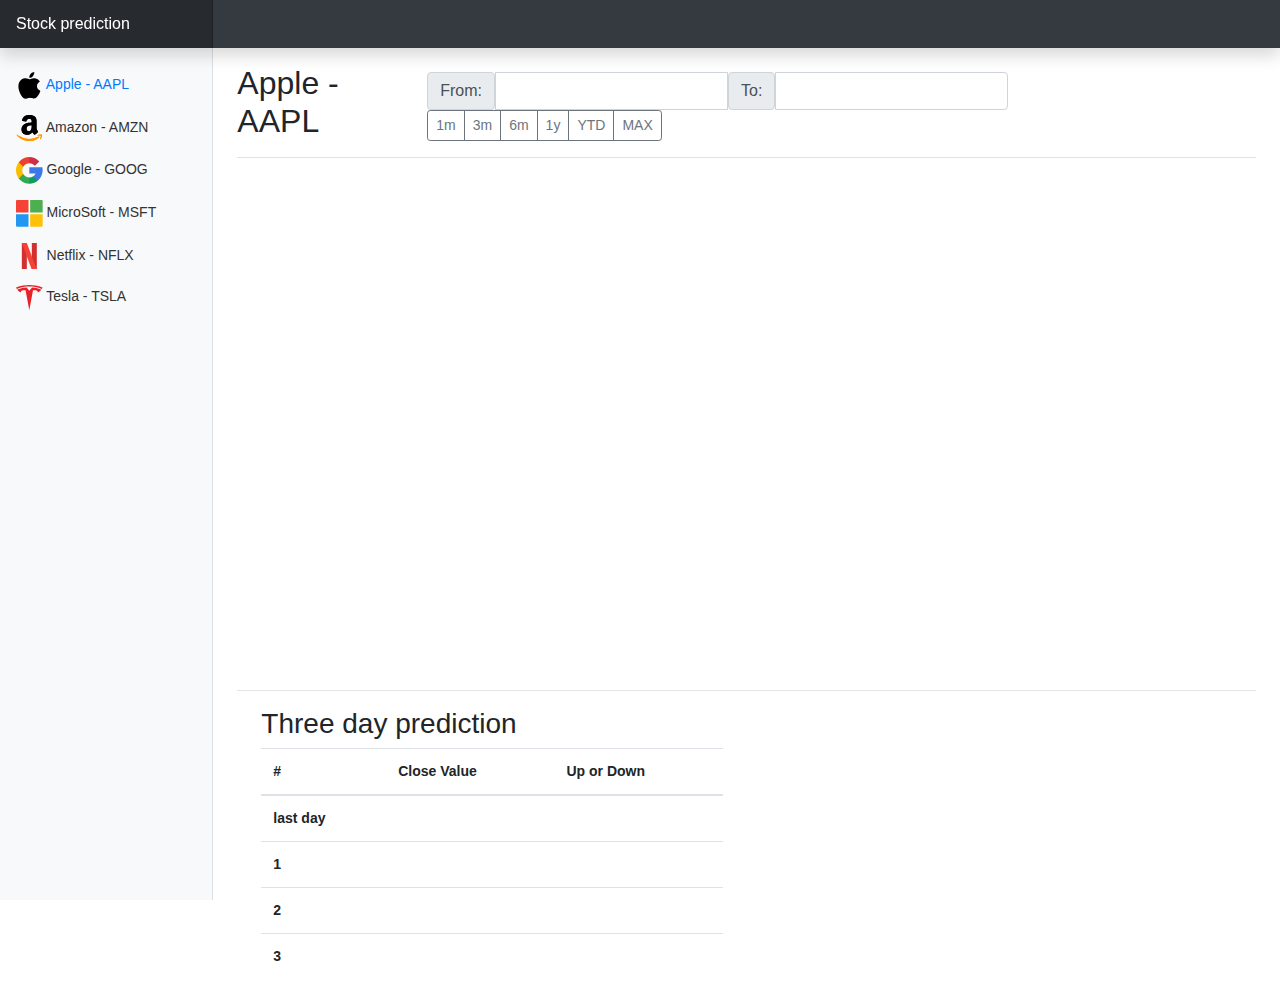
<file: group8/src/pred_app/templates/pred_app/new_aapl.html>
<!doctype html>
<html lang="en">
  <head>
    <meta charset="utf-8">
    <meta name="viewport" content="width=device-width, initial-scale=1, shrink-to-fit=no">
    <meta name="description" content="">
    <meta name="author" content="Mark Otto, Jacob Thornton, and Bootstrap contributors">
    <meta name="generator" content="Jekyll v4.1.1">
    <title>Stock prediction</title>

    <link rel="canonical" href="https://getbootstrap.com/docs/4.5/examples/dashboard/">

    <!-- Bootstrap core CSS -->
<link href="../../static/558/css/bootstrap.min.css" rel="stylesheet">

    <style>
      .bd-placeholder-img {
        font-size: 1.125rem;
        text-anchor: middle;
        -webkit-user-select: none;
        -moz-user-select: none;
        -ms-user-select: none;
        user-select: none;
      }

      @media (min-width: 768px) {
        .bd-placeholder-img-lg {
          font-size: 3.5rem;
        }
      }

    #chartdiv {
        width: 100%;
        height: 500px;
        max-width: 100%;
        }
    </style>
    <!-- Custom styles for this template -->
    <link href="../../static/558/css/dashboard.css" rel="stylesheet">

    <script src="https://www.amcharts.com/lib/4/core.js"></script>
    <script src="https://www.amcharts.com/lib/4/charts.js"></script>
    <!-- <script src="https://www.amcharts.com/lib/4/themes/material.js"></script> -->
    <!-- <script src="https://www.amcharts.com/lib/4/themes/animated.js"></script> -->
    <!-- <script src="https://www.amcharts.com/lib/4/themes/dark.js"></script> -->

  </head>
  <body>
    <nav class="navbar navbar-dark sticky-top bg-dark flex-md-nowrap p-0 shadow">
  <a class="navbar-brand col-md-3 col-lg-2 mr-0 px-3" href="#">Stock prediction</a>
  <!-- <button class="navbar-toggler position-absolute d-md-none collapsed" type="button" data-toggle="collapse" data-target="#sidebarMenu" aria-controls="sidebarMenu" aria-expanded="false" aria-label="Toggle navigation">
    <span class="navbar-toggler-icon"></span>
  </button> -->
  <!-- <input class="form-control form-control-dark w-100" id="search_input" type="text" placeholder="Search" aria-label="Search"> -->
  <ul class="navbar-nav px-3">
    <!-- <li class="nav-item text-nowrap">
      <a class="nav-link" href="#" onclick="search_action()">Search</a>
    </li> -->
  </ul>
</nav>

<div id="stock_symbol" style="display: none;">aapl</div>

<div class="container-fluid">
  <div class="row">
    <nav id="sidebarMenu" class="col-md-4 col-lg-2 d-md-block bg-light sidebar collapse ">
        <div class="position-sticky pt-3">
            <ul class="nav flex-column">
              <li class="nav-item">
                <a class="nav-link active" aria-current="page" href="../aapl">
                  <!-- <svg  width="24" height="24" viewBox="0 0 24 24" fill="none" stroke="currentColor" stroke-width="2" stroke-linecap="round" stroke-linejoin="round" xmlns="http://www.w3.org/2000/svg"><path d="M702 960c-54.2 52.6-114 44.4-171 19.6-60.6-25.3-116-26.9-180 0-79.7 34.4-122 24.4-170-19.6-271-279-231-704 77-720 74.7 4 127 41.3 171 44.4 65.4-13.3 128-51.4 198-46.4 84.1 6.8 147 40 189 99.7-173 104-132 332 26.9 396-31.8 83.5-72.6 166-141 227zM423 237C414.9 113 515.4 11 631 1c15.9 143-130 250-208 236z"/></svg> -->
                  <!-- <svg width="24" height="24" xmlns="http://www.w3.org/2000/svg"><path d="M702 960c-54.2 52.6-114 44.4-171 19.6-60.6-25.3-116-26.9-180 0-79.7 34.4-122 24.4-170-19.6-271-279-231-704 77-720 74.7 4 127 41.3 171 44.4 65.4-13.3 128-51.4 198-46.4 84.1 6.8 147 40 189 99.7-173 104-132 332 26.9 396-31.8 83.5-72.6 166-141 227zM423 237C414.9 113 515.4 11 631 1c15.9 143-130 250-208 236z"/></svg> -->
                  <svg xmlns="http://www.w3.org/2000/svg" xmlns:xlink="http://www.w3.org/1999/xlink" width="20pt" height="20pt" viewBox="0 0 20 20" version="1.1">
                    <g id="surface1">
                    <path style=" stroke:none;fill-rule:nonzero;fill:rgb(0%,0%,0%);fill-opacity:1;" d="M 7.238281 20 C 4.261719 19.984375 1.796875 13.90625 1.796875 10.8125 C 1.796875 5.757812 5.589844 4.652344 7.050781 4.652344 C 7.710938 4.652344 8.414062 4.910156 9.035156 5.136719 C 9.46875 5.296875 9.914062 5.460938 10.164062 5.460938 C 10.3125 5.460938 10.667969 5.324219 10.976562 5.199219 C 11.640625 4.9375 12.464844 4.609375 13.425781 4.609375 C 13.425781 4.609375 13.429688 4.609375 13.429688 4.609375 C 14.148438 4.609375 16.320312 4.765625 17.628906 6.726562 L 17.933594 7.1875 L 17.492188 7.519531 C 16.863281 7.996094 15.714844 8.863281 15.714844 10.578125 C 15.714844 12.609375 17.015625 13.390625 17.640625 13.769531 C 17.917969 13.933594 18.203125 14.105469 18.203125 14.480469 C 18.203125 14.722656 16.253906 19.96875 13.421875 19.96875 C 12.726562 19.96875 12.238281 19.761719 11.804688 19.578125 C 11.367188 19.390625 10.992188 19.230469 10.367188 19.230469 C 10.050781 19.230469 9.652344 19.382812 9.230469 19.539062 C 8.652344 19.753906 8 20 7.257812 20 Z M 7.238281 20 "/>
                    <path style=" stroke:none;fill-rule:nonzero;fill:rgb(0%,0%,0%);fill-opacity:1;" d="M 13.722656 0 C 13.796875 2.660156 11.894531 4.503906 9.996094 4.386719 C 9.683594 2.265625 11.894531 0 13.722656 0 Z M 13.722656 0 "/>
                    </g>
                    </svg>
                  Apple - AAPL
                </a>
              </li>
              <li class="nav-item">
                <a class="nav-link" href="../amzn">
                  <!-- <svg xmlns="http://www.w3.org/2000/svg" width="24" height="24" viewBox="0 0 24 24" fill="none" stroke="currentColor" stroke-width="2" stroke-linecap="round" stroke-linejoin="round" class="feather feather-file"><path d="M13 2H6a2 2 0 0 0-2 2v16a2 2 0 0 0 2 2h12a2 2 0 0 0 2-2V9z"></path><polyline points="13 2 13 9 20 9"></polyline></svg> -->
                  <svg xmlns="http://www.w3.org/2000/svg" xmlns:xlink="http://www.w3.org/1999/xlink" width="20pt" height="20pt" viewBox="0 0 20 20" version="1.1">
                    <g id="surface1">
                    <path style=" stroke:none;fill-rule:nonzero;fill:rgb(100%,60%,0%);fill-opacity:1;" d="M 17.21875 16.148438 C 9.121094 20 4.097656 16.777344 0.878906 14.816406 C 0.683594 14.695312 0.34375 14.847656 0.636719 15.183594 C 1.707031 16.484375 5.21875 19.613281 9.804688 19.613281 C 14.390625 19.613281 17.121094 17.113281 17.460938 16.675781 C 17.800781 16.242188 17.558594 16.003906 17.21875 16.148438 Z M 19.492188 14.890625 C 19.273438 14.609375 18.167969 14.554688 17.472656 14.640625 C 16.777344 14.722656 15.734375 15.148438 15.824219 15.40625 C 15.871094 15.5 15.964844 15.457031 16.445312 15.414062 C 16.921875 15.367188 18.265625 15.195312 18.546875 15.5625 C 18.828125 15.929688 18.117188 17.6875 17.988281 17.96875 C 17.863281 18.253906 18.035156 18.328125 18.273438 18.136719 C 18.503906 17.949219 18.925781 17.460938 19.207031 16.769531 C 19.484375 16.074219 19.65625 15.105469 19.492188 14.890625 Z M 19.492188 14.890625 "/>
                    <path style=" stroke:none;fill-rule:evenodd;fill:rgb(0%,0%,0%);fill-opacity:1;" d="M 11.773438 8.285156 C 11.773438 9.296875 11.800781 10.140625 11.289062 11.035156 C 10.875 11.765625 10.222656 12.214844 9.492188 12.214844 C 8.496094 12.214844 7.917969 11.457031 7.917969 10.335938 C 7.917969 8.125 9.898438 7.722656 11.773438 7.722656 Z M 14.390625 14.609375 C 14.21875 14.761719 13.972656 14.773438 13.777344 14.671875 C 12.917969 13.957031 12.761719 13.625 12.289062 12.941406 C 10.863281 14.394531 9.859375 14.828125 8.011719 14.828125 C 5.828125 14.828125 4.128906 13.480469 4.128906 10.785156 C 4.128906 8.679688 5.269531 7.246094 6.894531 6.542969 C 8.304688 5.921875 10.269531 5.8125 11.773438 5.644531 L 11.773438 5.308594 C 11.773438 4.691406 11.820312 3.960938 11.460938 3.425781 C 11.140625 2.949219 10.535156 2.75 10.003906 2.75 C 9.015625 2.75 8.132812 3.257812 7.917969 4.308594 C 7.871094 4.542969 7.699219 4.773438 7.46875 4.785156 L 4.949219 4.515625 C 4.738281 4.46875 4.503906 4.296875 4.5625 3.972656 C 5.140625 0.917969 7.898438 0 10.363281 0 C 11.628906 0 13.277344 0.335938 14.273438 1.292969 C 15.535156 2.472656 15.417969 4.042969 15.417969 5.753906 L 15.417969 9.800781 C 15.417969 11.015625 15.921875 11.546875 16.394531 12.203125 C 16.5625 12.4375 16.597656 12.71875 16.386719 12.894531 C 15.859375 13.335938 14.917969 14.15625 14.398438 14.617188 L 14.390625 14.609375 "/>
                    <path style=" stroke:none;fill-rule:nonzero;fill:rgb(100%,60%,0%);fill-opacity:1;" d="M 17.21875 16.148438 C 9.121094 20 4.097656 16.777344 0.878906 14.816406 C 0.683594 14.695312 0.34375 14.847656 0.636719 15.183594 C 1.707031 16.484375 5.21875 19.613281 9.804688 19.613281 C 14.390625 19.613281 17.121094 17.113281 17.460938 16.675781 C 17.800781 16.242188 17.558594 16.003906 17.21875 16.148438 Z M 19.492188 14.890625 C 19.273438 14.609375 18.167969 14.554688 17.472656 14.640625 C 16.777344 14.722656 15.734375 15.148438 15.824219 15.40625 C 15.871094 15.5 15.964844 15.457031 16.445312 15.414062 C 16.921875 15.367188 18.265625 15.195312 18.546875 15.5625 C 18.828125 15.929688 18.117188 17.6875 17.988281 17.96875 C 17.863281 18.253906 18.035156 18.328125 18.273438 18.136719 C 18.503906 17.949219 18.925781 17.460938 19.207031 16.769531 C 19.484375 16.074219 19.65625 15.105469 19.492188 14.890625 Z M 19.492188 14.890625 "/>
                    <path style=" stroke:none;fill-rule:evenodd;fill:rgb(0%,0%,0%);fill-opacity:1;" d="M 11.773438 8.285156 C 11.773438 9.296875 11.800781 10.140625 11.289062 11.035156 C 10.875 11.765625 10.222656 12.214844 9.492188 12.214844 C 8.496094 12.214844 7.917969 11.457031 7.917969 10.335938 C 7.917969 8.125 9.898438 7.722656 11.773438 7.722656 Z M 14.390625 14.609375 C 14.21875 14.761719 13.972656 14.773438 13.777344 14.671875 C 12.917969 13.957031 12.761719 13.625 12.289062 12.941406 C 10.863281 14.394531 9.859375 14.828125 8.011719 14.828125 C 5.828125 14.828125 4.128906 13.480469 4.128906 10.785156 C 4.128906 8.679688 5.269531 7.246094 6.894531 6.542969 C 8.304688 5.921875 10.269531 5.8125 11.773438 5.644531 L 11.773438 5.308594 C 11.773438 4.691406 11.820312 3.960938 11.460938 3.425781 C 11.140625 2.949219 10.535156 2.75 10.003906 2.75 C 9.015625 2.75 8.132812 3.257812 7.917969 4.308594 C 7.871094 4.542969 7.699219 4.773438 7.46875 4.785156 L 4.949219 4.515625 C 4.738281 4.46875 4.503906 4.296875 4.5625 3.972656 C 5.140625 0.917969 7.898438 0 10.363281 0 C 11.628906 0 13.277344 0.335938 14.273438 1.292969 C 15.535156 2.472656 15.417969 4.042969 15.417969 5.753906 L 15.417969 9.800781 C 15.417969 11.015625 15.921875 11.546875 16.394531 12.203125 C 16.5625 12.4375 16.597656 12.71875 16.386719 12.894531 C 15.859375 13.335938 14.917969 14.15625 14.398438 14.617188 L 14.390625 14.609375 "/>
                    </g>
                    </svg>
                  Amazon - AMZN
                </a>
              </li>
              <li class="nav-item">
                <a class="nav-link" href="../goog">
                  <!-- <svg xmlns="http://www.w3.org/2000/svg" width="24" height="24" viewBox="0 0 24 24" fill="none" stroke="currentColor" stroke-width="2" stroke-linecap="round" stroke-linejoin="round" class="feather feather-shopping-cart"><circle cx="9" cy="21" r="1"></circle><circle cx="20" cy="21" r="1"></circle><path d="M1 1h4l2.68 13.39a2 2 0 0 0 2 1.61h9.72a2 2 0 0 0 2-1.61L23 6H6"></path></svg> -->
                  <svg xmlns="http://www.w3.org/2000/svg" xmlns:xlink="http://www.w3.org/1999/xlink" width="20pt" height="20pt" viewBox="0 0 20 20" version="1.1">
                    <g id="surface1">
                    <path style=" stroke:none;fill-rule:nonzero;fill:rgb(98.431373%,74.117647%,0%);fill-opacity:1;" d="M 4.6875 10 C 4.6875 9.007812 4.960938 8.082031 5.433594 7.285156 L 5.433594 3.914062 L 2.0625 3.914062 C 0.726562 5.652344 0 7.769531 0 10 C 0 12.230469 0.726562 14.347656 2.0625 16.085938 L 5.433594 16.085938 L 5.433594 12.714844 C 4.960938 11.917969 4.6875 10.992188 4.6875 10 Z M 4.6875 10 "/>
                    <path style=" stroke:none;fill-rule:nonzero;fill:rgb(5.882353%,61.568627%,34.509804%);fill-opacity:1;" d="M 10 15.3125 L 7.65625 17.65625 L 10 20 C 12.230469 20 14.347656 19.273438 16.085938 17.9375 L 16.085938 14.570312 L 12.71875 14.570312 C 11.914062 15.042969 10.984375 15.3125 10 15.3125 Z M 10 15.3125 "/>
                    <path style=" stroke:none;fill-rule:nonzero;fill:rgb(19.215686%,66.666667%,32.156863%);fill-opacity:1;" d="M 5.433594 12.714844 L 2.0625 16.085938 C 2.328125 16.429688 2.617188 16.757812 2.929688 17.070312 C 4.816406 18.960938 7.328125 20 10 20 L 10 15.3125 C 8.0625 15.3125 6.363281 14.269531 5.433594 12.714844 Z M 5.433594 12.714844 "/>
                    <path style=" stroke:none;fill-rule:nonzero;fill:rgb(23.529412%,47.45098%,90.196078%);fill-opacity:1;" d="M 20 10 C 20 9.390625 19.945312 8.78125 19.835938 8.1875 L 19.75 7.707031 L 10 7.707031 L 10 12.394531 L 14.746094 12.394531 C 14.285156 13.3125 13.574219 14.058594 12.71875 14.570312 L 16.085938 17.9375 C 16.429688 17.671875 16.757812 17.382812 17.070312 17.070312 C 18.960938 15.183594 20 12.671875 20 10 Z M 20 10 "/>
                    <path style=" stroke:none;fill-rule:nonzero;fill:rgb(81.176471%,17.647059%,28.235294%);fill-opacity:1;" d="M 13.757812 6.242188 L 14.171875 6.65625 L 17.484375 3.34375 L 17.070312 2.929688 C 15.183594 1.039062 12.671875 0 10 0 L 7.65625 2.34375 L 10 4.6875 C 11.417969 4.6875 12.753906 5.238281 13.757812 6.242188 Z M 13.757812 6.242188 "/>
                    <path style=" stroke:none;fill-rule:nonzero;fill:rgb(92.156863%,25.490196%,19.607843%);fill-opacity:1;" d="M 10 4.6875 L 10 0 C 7.328125 0 4.816406 1.039062 2.929688 2.929688 C 2.617188 3.242188 2.328125 3.570312 2.0625 3.914062 L 5.433594 7.285156 C 6.363281 5.730469 8.0625 4.6875 10 4.6875 Z M 10 4.6875 "/>
                    </g>
                    </svg>
                    
                  Google - GOOG
                </a>
              </li>
              <li class="nav-item">
                <a class="nav-link" href="../msft">
                  <!-- <svg xmlns="http://www.w3.org/2000/svg" width="24" height="24" viewBox="0 0 24 24" fill="none" stroke="currentColor" stroke-width="2" stroke-linecap="round" stroke-linejoin="round" class="feather feather-users"><path d="M17 21v-2a4 4 0 0 0-4-4H5a4 4 0 0 0-4 4v2"></path><circle cx="9" cy="7" r="4"></circle><path d="M23 21v-2a4 4 0 0 0-3-3.87"></path><path d="M16 3.13a4 4 0 0 1 0 7.75"></path></svg> -->
                  <svg xmlns="http://www.w3.org/2000/svg" xmlns:xlink="http://www.w3.org/1999/xlink" width="20pt" height="20pt" viewBox="0 0 20 20" version="1.1">
                    <g id="surface1">
                    <path style=" stroke:none;fill-rule:nonzero;fill:rgb(29.803922%,68.627451%,31.372549%);fill-opacity:1;" d="M 10.625 9.375 L 20 9.375 L 20 0.625 C 20 0.28125 19.71875 0 19.375 0 L 10.625 0 Z M 10.625 9.375 "/>
                    <path style=" stroke:none;fill-rule:nonzero;fill:rgb(95.686275%,26.27451%,21.176471%);fill-opacity:1;" d="M 9.375 9.375 L 9.375 0 L 0.625 0 C 0.28125 0 0 0.28125 0 0.625 L 0 9.375 Z M 9.375 9.375 "/>
                    <path style=" stroke:none;fill-rule:nonzero;fill:rgb(12.941176%,58.823529%,95.294118%);fill-opacity:1;" d="M 9.375 10.625 L 0 10.625 L 0 19.375 C 0 19.71875 0.28125 20 0.625 20 L 9.375 20 Z M 9.375 10.625 "/>
                    <path style=" stroke:none;fill-rule:nonzero;fill:rgb(100%,75.686275%,2.745098%);fill-opacity:1;" d="M 10.625 10.625 L 10.625 20 L 19.375 20 C 19.71875 20 20 19.71875 20 19.375 L 20 10.625 Z M 10.625 10.625 "/>
                    </g>
                    </svg>
                  MicroSoft - MSFT
                </a>
              </li>
              <li class="nav-item">
                <a class="nav-link" href="../nflx">
                  <!-- <svg xmlns="http://www.w3.org/2000/svg" width="24" height="24" viewBox="0 0 24 24" fill="none" stroke="currentColor" stroke-width="2" stroke-linecap="round" stroke-linejoin="round" class="feather feather-bar-chart-2"><line x1="18" y1="20" x2="18" y2="10"></line><line x1="12" y1="20" x2="12" y2="4"></line><line x1="6" y1="20" x2="6" y2="14"></line></svg> -->
                  <svg xmlns="http://www.w3.org/2000/svg" xmlns:xlink="http://www.w3.org/1999/xlink" width="20pt" height="20pt" viewBox="0 0 20 20" version="1.1">
                    <g id="surface1">
                    <path style=" stroke:none;fill-rule:nonzero;fill:rgb(82.745098%,18.431373%,18.431373%);fill-opacity:1;" d="M 11.875 0 L 15.625 0 L 15.625 20 L 11.875 20 Z M 11.875 0 "/>
                    <path style=" stroke:none;fill-rule:nonzero;fill:rgb(82.745098%,18.431373%,18.431373%);fill-opacity:1;" d="M 4.375 0 L 8.125 0 L 8.125 20 L 4.375 20 Z M 4.375 0 "/>
                    <path style=" stroke:none;fill-rule:nonzero;fill:rgb(95.686275%,26.27451%,21.176471%);fill-opacity:1;" d="M 15.625 20 L 11.875 20 L 4.375 0 L 8.125 0 Z M 15.625 20 "/>
                    </g>
                    </svg>
                  Netflix - NFLX
                </a>
              </li>
              <li class="nav-item">
                <a class="nav-link" href="../tsla">
                  <!-- <svg xmlns="http://www.w3.org/2000/svg" width="24" height="24" viewBox="0 0 24 24" fill="none" stroke="currentColor" stroke-width="2" stroke-linecap="round" stroke-linejoin="round" class="feather feather-layers"><polygon points="12 2 2 7 12 12 22 7 12 2"></polygon><polyline points="2 17 12 22 22 17"></polyline><polyline points="2 12 12 17 22 12"></polyline></svg> -->
                  <svg xmlns="http://www.w3.org/2000/svg" xmlns:xlink="http://www.w3.org/1999/xlink" width="20pt" height="19pt" viewBox="0 0 20 19" version="1.1">
                    <g id="surface1">
                    <path style=" stroke:none;fill-rule:nonzero;fill:rgb(90.980392%,12.941176%,15.294118%);fill-opacity:1;" d="M 9.984375 18.925781 L 12.765625 4 C 15.417969 4 16.257812 4.277344 16.375 5.410156 C 16.375 5.410156 18.15625 4.777344 19.054688 3.492188 C 15.550781 1.945312 12.03125 1.875 12.03125 1.875 L 9.980469 4.261719 L 9.984375 4.261719 L 7.933594 1.875 C 7.933594 1.875 4.414062 1.945312 0.914062 3.492188 C 1.808594 4.777344 3.589844 5.410156 3.589844 5.410156 C 3.710938 4.277344 4.546875 4 7.179688 4 L 9.984375 18.925781 "/>
                    <path style=" stroke:none;fill-rule:nonzero;fill:rgb(90.980392%,12.941176%,15.294118%);fill-opacity:1;" d="M 9.984375 1.1875 C 12.8125 1.164062 16.054688 1.605469 19.371094 2.984375 C 19.8125 2.222656 19.929688 1.886719 19.929688 1.886719 C 16.300781 0.515625 12.90625 0.0507812 9.984375 0.0390625 C 7.058594 0.0507812 3.664062 0.515625 0.0390625 1.886719 C 0.0390625 1.886719 0.199219 2.300781 0.597656 2.984375 C 3.914062 1.605469 7.152344 1.164062 9.984375 1.1875 "/>
                    </g>
                    </svg>
                    
                  Tesla - TSLA
                </a>
              </li>
            </ul>
    
           
          </div>
    </nav>

    <main role="main" class="col-md-8 ml-sm-auto col-lg-10 px-md-4">
        <div id="controls" style="width: 100%; overflow: hidden;">
            
            <div style="float: right; margin-right: 15px;">
          
            <!-- <button id="b1m" class="amcharts-input">1m</button>
            <button id="b3m" class="amcharts-input">3m</button>
            <button id="b6m" class="amcharts-input">6m</button>
            <button id="b1y" class="amcharts-input">1y</button>
            <button id="bytd" class="amcharts-input">YTD</button>
            <button id="bmax" class="amcharts-input">MAX</button> -->
          
            </div>
          </div>
        
          <div class="d-flex justify-content-between flex-wrap flex-md-nowrap align-items-center pt-3 pb-2 mb-3 border-bottom">
            <h1 class="h2">Apple - AAPL</h1>
            <div class="btn-toolbar mb-2 mb-md-0">
                <div class="input-group" style="margin-right: 15px;">
                    <span class="input-group-text">From:</span>
                    <input type="text" id="fromfield" class="amcharts-input form-control" />
                    
                    <span class="input-group-text">To:</span>
                    <input type="text" id="tofield" class="amcharts-input form-control" />
                  </div>
                <!-- <div style="float: left; margin-right: 15px;">
                    From: <input type="text" id="fromfield" class="amcharts-input form-control" />
                    To: <input type="text" id="tofield" class="amcharts-input form-control" />
                    </div> -->
              <div class="btn-group me-2">
                <button id="b1m" class="amcharts-input btn btn-sm btn-outline-secondary">1m</button>
                <button id="b3m" class="amcharts-input btn btn-sm btn-outline-secondary">3m</button>
                <button id="b6m" class="amcharts-input btn btn-sm btn-outline-secondary">6m</button>
                <button id="b1y" class="amcharts-input btn btn-sm btn-outline-secondary">1y</button>
                <button id="bytd" class="amcharts-input btn btn-sm btn-outline-secondary">YTD</button>
                <button id="bmax" class="amcharts-input btn btn-sm btn-outline-secondary">MAX</button>
              </div>
            </div>
          </div>

        <div id="chartdiv"></div>

        <hr/>

        <div class="col-md-4 col-md-auto col-lg-6 px-md-4">
          <h3>
            Three day prediction
          </h3>

            <!-- <div class="card-header">Three day prediction</div> -->
          <table class="table">
            <thead>
              <tr>
                <th scope="col">#</th>
                <th scope="col">Close Value</th>
                <th scope="col">Up or Down</th>
              </tr>
            </thead>
            <tbody>
              <tr>
                <th scope="row">last day</th>
                <td id="val_1"></td>
                <td id="val_1_f"></td>
              </tr>
              <tr>
                <th scope="row">1</th>
                <td id="val_2"></td>
                <td id="val_2_f"></td>
              </tr>
              <tr>
                <th scope="row">2</th>
                <td id="val_3"></td>
                <td id="val_3_f"></td>
              </tr>
              <tr>
                <th scope="row">3</th>
                <td id="val_4"></td>
                <td id="val_4_f"></td>
              </tr>
            </tbody>
          </table>
        </div>
    </main>
  </div>
</div>
<script src="../../static/558/js/jquery-3.5.1.min.js"></script>
<!-- <script>window.jQuery || document.write('<script src="js/jquery-3.5.1.min.js"><\/script>')</script> -->
<script src="../../static/558/js/bootstrap.bundle.min.js"></script>
<!-- <script src="../../static/558/js/dashboard.js"></script></body> -->

<script src="../../static/558/js/pred.js"></script> 
</html>
</file>
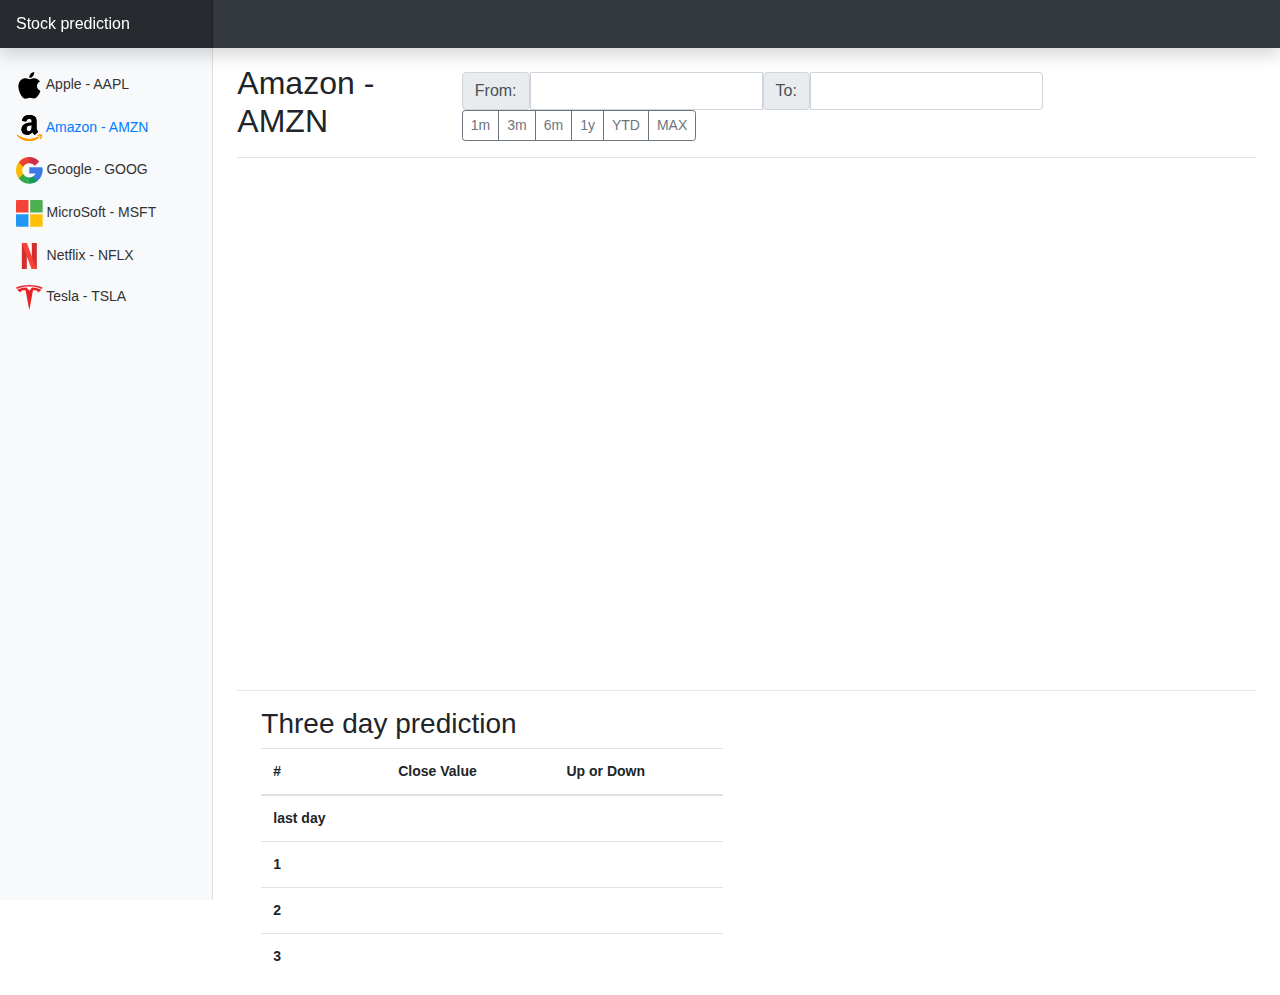
<file: group8/src/pred_app/templates/pred_app/new_amzn.html>
<!doctype html>
<html lang="en">
  <head>
    <meta charset="utf-8">
    <meta name="viewport" content="width=device-width, initial-scale=1, shrink-to-fit=no">
    <meta name="description" content="">
    <meta name="author" content="Mark Otto, Jacob Thornton, and Bootstrap contributors">
    <meta name="generator" content="Jekyll v4.1.1">
    <title>Stock prediction</title>

    <link rel="canonical" href="https://getbootstrap.com/docs/4.5/examples/dashboard/">

    <!-- Bootstrap core CSS -->
<link href="../../static/558/css/bootstrap.min.css" rel="stylesheet">

    <style>
      .bd-placeholder-img {
        font-size: 1.125rem;
        text-anchor: middle;
        -webkit-user-select: none;
        -moz-user-select: none;
        -ms-user-select: none;
        user-select: none;
      }

      @media (min-width: 768px) {
        .bd-placeholder-img-lg {
          font-size: 3.5rem;
        }
      }

    #chartdiv {
        width: 100%;
        height: 500px;
        max-width: 100%;
        }
    </style>
    <!-- Custom styles for this template -->
    <link href="../../static/558/css/dashboard.css" rel="stylesheet">

    <script src="https://www.amcharts.com/lib/4/core.js"></script>
    <script src="https://www.amcharts.com/lib/4/charts.js"></script>
    <script src="https://www.amcharts.com/lib/4/themes/material.js"></script>
    <script src="https://www.amcharts.com/lib/4/themes/animated.js"></script>
    <script src="https://www.amcharts.com/lib/4/themes/dark.js"></script>

  </head>
  <body>
    <nav class="navbar navbar-dark sticky-top bg-dark flex-md-nowrap p-0 shadow">
  <a class="navbar-brand col-md-3 col-lg-2 mr-0 px-3" href="#">Stock prediction</a>
  <!-- <button class="navbar-toggler position-absolute d-md-none collapsed" type="button" data-toggle="collapse" data-target="#sidebarMenu" aria-controls="sidebarMenu" aria-expanded="false" aria-label="Toggle navigation">
    <span class="navbar-toggler-icon"></span>
  </button> -->
  <!-- <input class="form-control form-control-dark w-100" id="search_input" type="text" placeholder="Search" aria-label="Search"> -->
  <ul class="navbar-nav px-3">
    <!-- <li class="nav-item text-nowrap">
      <a class="nav-link" href="#" onclick="search_action()">Search</a>
    </li> -->
  </ul>
</nav>

<div id="stock_symbol" style="display: none;">amzn</div>

<div class="container-fluid">
  <div class="row">
    <nav id="sidebarMenu" class="col-md-4 col-lg-2 d-md-block bg-light sidebar collapse ">
        <div class="position-sticky pt-3">
            <ul class="nav flex-column">
              <li class="nav-item">
                <a class="nav-link " href="../aapl">
                  <!-- <svg  width="24" height="24" viewBox="0 0 24 24" fill="none" stroke="currentColor" stroke-width="2" stroke-linecap="round" stroke-linejoin="round" xmlns="http://www.w3.org/2000/svg"><path d="M702 960c-54.2 52.6-114 44.4-171 19.6-60.6-25.3-116-26.9-180 0-79.7 34.4-122 24.4-170-19.6-271-279-231-704 77-720 74.7 4 127 41.3 171 44.4 65.4-13.3 128-51.4 198-46.4 84.1 6.8 147 40 189 99.7-173 104-132 332 26.9 396-31.8 83.5-72.6 166-141 227zM423 237C414.9 113 515.4 11 631 1c15.9 143-130 250-208 236z"/></svg> -->
                  <!-- <svg width="24" height="24" xmlns="http://www.w3.org/2000/svg"><path d="M702 960c-54.2 52.6-114 44.4-171 19.6-60.6-25.3-116-26.9-180 0-79.7 34.4-122 24.4-170-19.6-271-279-231-704 77-720 74.7 4 127 41.3 171 44.4 65.4-13.3 128-51.4 198-46.4 84.1 6.8 147 40 189 99.7-173 104-132 332 26.9 396-31.8 83.5-72.6 166-141 227zM423 237C414.9 113 515.4 11 631 1c15.9 143-130 250-208 236z"/></svg> -->
                  <svg xmlns="http://www.w3.org/2000/svg" xmlns:xlink="http://www.w3.org/1999/xlink" width="20pt" height="20pt" viewBox="0 0 20 20" version="1.1">
                    <g id="surface1">
                    <path style=" stroke:none;fill-rule:nonzero;fill:rgb(0%,0%,0%);fill-opacity:1;" d="M 7.238281 20 C 4.261719 19.984375 1.796875 13.90625 1.796875 10.8125 C 1.796875 5.757812 5.589844 4.652344 7.050781 4.652344 C 7.710938 4.652344 8.414062 4.910156 9.035156 5.136719 C 9.46875 5.296875 9.914062 5.460938 10.164062 5.460938 C 10.3125 5.460938 10.667969 5.324219 10.976562 5.199219 C 11.640625 4.9375 12.464844 4.609375 13.425781 4.609375 C 13.425781 4.609375 13.429688 4.609375 13.429688 4.609375 C 14.148438 4.609375 16.320312 4.765625 17.628906 6.726562 L 17.933594 7.1875 L 17.492188 7.519531 C 16.863281 7.996094 15.714844 8.863281 15.714844 10.578125 C 15.714844 12.609375 17.015625 13.390625 17.640625 13.769531 C 17.917969 13.933594 18.203125 14.105469 18.203125 14.480469 C 18.203125 14.722656 16.253906 19.96875 13.421875 19.96875 C 12.726562 19.96875 12.238281 19.761719 11.804688 19.578125 C 11.367188 19.390625 10.992188 19.230469 10.367188 19.230469 C 10.050781 19.230469 9.652344 19.382812 9.230469 19.539062 C 8.652344 19.753906 8 20 7.257812 20 Z M 7.238281 20 "/>
                    <path style=" stroke:none;fill-rule:nonzero;fill:rgb(0%,0%,0%);fill-opacity:1;" d="M 13.722656 0 C 13.796875 2.660156 11.894531 4.503906 9.996094 4.386719 C 9.683594 2.265625 11.894531 0 13.722656 0 Z M 13.722656 0 "/>
                    </g>
                    </svg>
                  Apple - AAPL
                </a>
              </li>
              <li class="nav-item">
                <a class="nav-link active" aria-current="page" href="../amzn">
                  <!-- <svg xmlns="http://www.w3.org/2000/svg" width="24" height="24" viewBox="0 0 24 24" fill="none" stroke="currentColor" stroke-width="2" stroke-linecap="round" stroke-linejoin="round" class="feather feather-file"><path d="M13 2H6a2 2 0 0 0-2 2v16a2 2 0 0 0 2 2h12a2 2 0 0 0 2-2V9z"></path><polyline points="13 2 13 9 20 9"></polyline></svg> -->
                  <svg xmlns="http://www.w3.org/2000/svg" xmlns:xlink="http://www.w3.org/1999/xlink" width="20pt" height="20pt" viewBox="0 0 20 20" version="1.1">
                    <g id="surface1">
                    <path style=" stroke:none;fill-rule:nonzero;fill:rgb(100%,60%,0%);fill-opacity:1;" d="M 17.21875 16.148438 C 9.121094 20 4.097656 16.777344 0.878906 14.816406 C 0.683594 14.695312 0.34375 14.847656 0.636719 15.183594 C 1.707031 16.484375 5.21875 19.613281 9.804688 19.613281 C 14.390625 19.613281 17.121094 17.113281 17.460938 16.675781 C 17.800781 16.242188 17.558594 16.003906 17.21875 16.148438 Z M 19.492188 14.890625 C 19.273438 14.609375 18.167969 14.554688 17.472656 14.640625 C 16.777344 14.722656 15.734375 15.148438 15.824219 15.40625 C 15.871094 15.5 15.964844 15.457031 16.445312 15.414062 C 16.921875 15.367188 18.265625 15.195312 18.546875 15.5625 C 18.828125 15.929688 18.117188 17.6875 17.988281 17.96875 C 17.863281 18.253906 18.035156 18.328125 18.273438 18.136719 C 18.503906 17.949219 18.925781 17.460938 19.207031 16.769531 C 19.484375 16.074219 19.65625 15.105469 19.492188 14.890625 Z M 19.492188 14.890625 "/>
                    <path style=" stroke:none;fill-rule:evenodd;fill:rgb(0%,0%,0%);fill-opacity:1;" d="M 11.773438 8.285156 C 11.773438 9.296875 11.800781 10.140625 11.289062 11.035156 C 10.875 11.765625 10.222656 12.214844 9.492188 12.214844 C 8.496094 12.214844 7.917969 11.457031 7.917969 10.335938 C 7.917969 8.125 9.898438 7.722656 11.773438 7.722656 Z M 14.390625 14.609375 C 14.21875 14.761719 13.972656 14.773438 13.777344 14.671875 C 12.917969 13.957031 12.761719 13.625 12.289062 12.941406 C 10.863281 14.394531 9.859375 14.828125 8.011719 14.828125 C 5.828125 14.828125 4.128906 13.480469 4.128906 10.785156 C 4.128906 8.679688 5.269531 7.246094 6.894531 6.542969 C 8.304688 5.921875 10.269531 5.8125 11.773438 5.644531 L 11.773438 5.308594 C 11.773438 4.691406 11.820312 3.960938 11.460938 3.425781 C 11.140625 2.949219 10.535156 2.75 10.003906 2.75 C 9.015625 2.75 8.132812 3.257812 7.917969 4.308594 C 7.871094 4.542969 7.699219 4.773438 7.46875 4.785156 L 4.949219 4.515625 C 4.738281 4.46875 4.503906 4.296875 4.5625 3.972656 C 5.140625 0.917969 7.898438 0 10.363281 0 C 11.628906 0 13.277344 0.335938 14.273438 1.292969 C 15.535156 2.472656 15.417969 4.042969 15.417969 5.753906 L 15.417969 9.800781 C 15.417969 11.015625 15.921875 11.546875 16.394531 12.203125 C 16.5625 12.4375 16.597656 12.71875 16.386719 12.894531 C 15.859375 13.335938 14.917969 14.15625 14.398438 14.617188 L 14.390625 14.609375 "/>
                    <path style=" stroke:none;fill-rule:nonzero;fill:rgb(100%,60%,0%);fill-opacity:1;" d="M 17.21875 16.148438 C 9.121094 20 4.097656 16.777344 0.878906 14.816406 C 0.683594 14.695312 0.34375 14.847656 0.636719 15.183594 C 1.707031 16.484375 5.21875 19.613281 9.804688 19.613281 C 14.390625 19.613281 17.121094 17.113281 17.460938 16.675781 C 17.800781 16.242188 17.558594 16.003906 17.21875 16.148438 Z M 19.492188 14.890625 C 19.273438 14.609375 18.167969 14.554688 17.472656 14.640625 C 16.777344 14.722656 15.734375 15.148438 15.824219 15.40625 C 15.871094 15.5 15.964844 15.457031 16.445312 15.414062 C 16.921875 15.367188 18.265625 15.195312 18.546875 15.5625 C 18.828125 15.929688 18.117188 17.6875 17.988281 17.96875 C 17.863281 18.253906 18.035156 18.328125 18.273438 18.136719 C 18.503906 17.949219 18.925781 17.460938 19.207031 16.769531 C 19.484375 16.074219 19.65625 15.105469 19.492188 14.890625 Z M 19.492188 14.890625 "/>
                    <path style=" stroke:none;fill-rule:evenodd;fill:rgb(0%,0%,0%);fill-opacity:1;" d="M 11.773438 8.285156 C 11.773438 9.296875 11.800781 10.140625 11.289062 11.035156 C 10.875 11.765625 10.222656 12.214844 9.492188 12.214844 C 8.496094 12.214844 7.917969 11.457031 7.917969 10.335938 C 7.917969 8.125 9.898438 7.722656 11.773438 7.722656 Z M 14.390625 14.609375 C 14.21875 14.761719 13.972656 14.773438 13.777344 14.671875 C 12.917969 13.957031 12.761719 13.625 12.289062 12.941406 C 10.863281 14.394531 9.859375 14.828125 8.011719 14.828125 C 5.828125 14.828125 4.128906 13.480469 4.128906 10.785156 C 4.128906 8.679688 5.269531 7.246094 6.894531 6.542969 C 8.304688 5.921875 10.269531 5.8125 11.773438 5.644531 L 11.773438 5.308594 C 11.773438 4.691406 11.820312 3.960938 11.460938 3.425781 C 11.140625 2.949219 10.535156 2.75 10.003906 2.75 C 9.015625 2.75 8.132812 3.257812 7.917969 4.308594 C 7.871094 4.542969 7.699219 4.773438 7.46875 4.785156 L 4.949219 4.515625 C 4.738281 4.46875 4.503906 4.296875 4.5625 3.972656 C 5.140625 0.917969 7.898438 0 10.363281 0 C 11.628906 0 13.277344 0.335938 14.273438 1.292969 C 15.535156 2.472656 15.417969 4.042969 15.417969 5.753906 L 15.417969 9.800781 C 15.417969 11.015625 15.921875 11.546875 16.394531 12.203125 C 16.5625 12.4375 16.597656 12.71875 16.386719 12.894531 C 15.859375 13.335938 14.917969 14.15625 14.398438 14.617188 L 14.390625 14.609375 "/>
                    </g>
                    </svg>
                  Amazon - AMZN
                </a>
              </li>
              <li class="nav-item">
                <a class="nav-link" href="../goog">
                  <!-- <svg xmlns="http://www.w3.org/2000/svg" width="24" height="24" viewBox="0 0 24 24" fill="none" stroke="currentColor" stroke-width="2" stroke-linecap="round" stroke-linejoin="round" class="feather feather-shopping-cart"><circle cx="9" cy="21" r="1"></circle><circle cx="20" cy="21" r="1"></circle><path d="M1 1h4l2.68 13.39a2 2 0 0 0 2 1.61h9.72a2 2 0 0 0 2-1.61L23 6H6"></path></svg> -->
                  <svg xmlns="http://www.w3.org/2000/svg" xmlns:xlink="http://www.w3.org/1999/xlink" width="20pt" height="20pt" viewBox="0 0 20 20" version="1.1">
                    <g id="surface1">
                    <path style=" stroke:none;fill-rule:nonzero;fill:rgb(98.431373%,74.117647%,0%);fill-opacity:1;" d="M 4.6875 10 C 4.6875 9.007812 4.960938 8.082031 5.433594 7.285156 L 5.433594 3.914062 L 2.0625 3.914062 C 0.726562 5.652344 0 7.769531 0 10 C 0 12.230469 0.726562 14.347656 2.0625 16.085938 L 5.433594 16.085938 L 5.433594 12.714844 C 4.960938 11.917969 4.6875 10.992188 4.6875 10 Z M 4.6875 10 "/>
                    <path style=" stroke:none;fill-rule:nonzero;fill:rgb(5.882353%,61.568627%,34.509804%);fill-opacity:1;" d="M 10 15.3125 L 7.65625 17.65625 L 10 20 C 12.230469 20 14.347656 19.273438 16.085938 17.9375 L 16.085938 14.570312 L 12.71875 14.570312 C 11.914062 15.042969 10.984375 15.3125 10 15.3125 Z M 10 15.3125 "/>
                    <path style=" stroke:none;fill-rule:nonzero;fill:rgb(19.215686%,66.666667%,32.156863%);fill-opacity:1;" d="M 5.433594 12.714844 L 2.0625 16.085938 C 2.328125 16.429688 2.617188 16.757812 2.929688 17.070312 C 4.816406 18.960938 7.328125 20 10 20 L 10 15.3125 C 8.0625 15.3125 6.363281 14.269531 5.433594 12.714844 Z M 5.433594 12.714844 "/>
                    <path style=" stroke:none;fill-rule:nonzero;fill:rgb(23.529412%,47.45098%,90.196078%);fill-opacity:1;" d="M 20 10 C 20 9.390625 19.945312 8.78125 19.835938 8.1875 L 19.75 7.707031 L 10 7.707031 L 10 12.394531 L 14.746094 12.394531 C 14.285156 13.3125 13.574219 14.058594 12.71875 14.570312 L 16.085938 17.9375 C 16.429688 17.671875 16.757812 17.382812 17.070312 17.070312 C 18.960938 15.183594 20 12.671875 20 10 Z M 20 10 "/>
                    <path style=" stroke:none;fill-rule:nonzero;fill:rgb(81.176471%,17.647059%,28.235294%);fill-opacity:1;" d="M 13.757812 6.242188 L 14.171875 6.65625 L 17.484375 3.34375 L 17.070312 2.929688 C 15.183594 1.039062 12.671875 0 10 0 L 7.65625 2.34375 L 10 4.6875 C 11.417969 4.6875 12.753906 5.238281 13.757812 6.242188 Z M 13.757812 6.242188 "/>
                    <path style=" stroke:none;fill-rule:nonzero;fill:rgb(92.156863%,25.490196%,19.607843%);fill-opacity:1;" d="M 10 4.6875 L 10 0 C 7.328125 0 4.816406 1.039062 2.929688 2.929688 C 2.617188 3.242188 2.328125 3.570312 2.0625 3.914062 L 5.433594 7.285156 C 6.363281 5.730469 8.0625 4.6875 10 4.6875 Z M 10 4.6875 "/>
                    </g>
                    </svg>
                    
                  Google - GOOG
                </a>
              </li>
              <li class="nav-item">
                <a class="nav-link" href="../msft">
                  <!-- <svg xmlns="http://www.w3.org/2000/svg" width="24" height="24" viewBox="0 0 24 24" fill="none" stroke="currentColor" stroke-width="2" stroke-linecap="round" stroke-linejoin="round" class="feather feather-users"><path d="M17 21v-2a4 4 0 0 0-4-4H5a4 4 0 0 0-4 4v2"></path><circle cx="9" cy="7" r="4"></circle><path d="M23 21v-2a4 4 0 0 0-3-3.87"></path><path d="M16 3.13a4 4 0 0 1 0 7.75"></path></svg> -->
                  <svg xmlns="http://www.w3.org/2000/svg" xmlns:xlink="http://www.w3.org/1999/xlink" width="20pt" height="20pt" viewBox="0 0 20 20" version="1.1">
                    <g id="surface1">
                    <path style=" stroke:none;fill-rule:nonzero;fill:rgb(29.803922%,68.627451%,31.372549%);fill-opacity:1;" d="M 10.625 9.375 L 20 9.375 L 20 0.625 C 20 0.28125 19.71875 0 19.375 0 L 10.625 0 Z M 10.625 9.375 "/>
                    <path style=" stroke:none;fill-rule:nonzero;fill:rgb(95.686275%,26.27451%,21.176471%);fill-opacity:1;" d="M 9.375 9.375 L 9.375 0 L 0.625 0 C 0.28125 0 0 0.28125 0 0.625 L 0 9.375 Z M 9.375 9.375 "/>
                    <path style=" stroke:none;fill-rule:nonzero;fill:rgb(12.941176%,58.823529%,95.294118%);fill-opacity:1;" d="M 9.375 10.625 L 0 10.625 L 0 19.375 C 0 19.71875 0.28125 20 0.625 20 L 9.375 20 Z M 9.375 10.625 "/>
                    <path style=" stroke:none;fill-rule:nonzero;fill:rgb(100%,75.686275%,2.745098%);fill-opacity:1;" d="M 10.625 10.625 L 10.625 20 L 19.375 20 C 19.71875 20 20 19.71875 20 19.375 L 20 10.625 Z M 10.625 10.625 "/>
                    </g>
                    </svg>
                  MicroSoft - MSFT
                </a>
              </li>
              <li class="nav-item">
                <a class="nav-link" href="../nflx">
                  <!-- <svg xmlns="http://www.w3.org/2000/svg" width="24" height="24" viewBox="0 0 24 24" fill="none" stroke="currentColor" stroke-width="2" stroke-linecap="round" stroke-linejoin="round" class="feather feather-bar-chart-2"><line x1="18" y1="20" x2="18" y2="10"></line><line x1="12" y1="20" x2="12" y2="4"></line><line x1="6" y1="20" x2="6" y2="14"></line></svg> -->
                  <svg xmlns="http://www.w3.org/2000/svg" xmlns:xlink="http://www.w3.org/1999/xlink" width="20pt" height="20pt" viewBox="0 0 20 20" version="1.1">
                    <g id="surface1">
                    <path style=" stroke:none;fill-rule:nonzero;fill:rgb(82.745098%,18.431373%,18.431373%);fill-opacity:1;" d="M 11.875 0 L 15.625 0 L 15.625 20 L 11.875 20 Z M 11.875 0 "/>
                    <path style=" stroke:none;fill-rule:nonzero;fill:rgb(82.745098%,18.431373%,18.431373%);fill-opacity:1;" d="M 4.375 0 L 8.125 0 L 8.125 20 L 4.375 20 Z M 4.375 0 "/>
                    <path style=" stroke:none;fill-rule:nonzero;fill:rgb(95.686275%,26.27451%,21.176471%);fill-opacity:1;" d="M 15.625 20 L 11.875 20 L 4.375 0 L 8.125 0 Z M 15.625 20 "/>
                    </g>
                    </svg>
                  Netflix - NFLX
                </a>
              </li>
              <li class="nav-item">
                <a class="nav-link" href="../tsla">
                  <!-- <svg xmlns="http://www.w3.org/2000/svg" width="24" height="24" viewBox="0 0 24 24" fill="none" stroke="currentColor" stroke-width="2" stroke-linecap="round" stroke-linejoin="round" class="feather feather-layers"><polygon points="12 2 2 7 12 12 22 7 12 2"></polygon><polyline points="2 17 12 22 22 17"></polyline><polyline points="2 12 12 17 22 12"></polyline></svg> -->
                  <svg xmlns="http://www.w3.org/2000/svg" xmlns:xlink="http://www.w3.org/1999/xlink" width="20pt" height="19pt" viewBox="0 0 20 19" version="1.1">
                    <g id="surface1">
                    <path style=" stroke:none;fill-rule:nonzero;fill:rgb(90.980392%,12.941176%,15.294118%);fill-opacity:1;" d="M 9.984375 18.925781 L 12.765625 4 C 15.417969 4 16.257812 4.277344 16.375 5.410156 C 16.375 5.410156 18.15625 4.777344 19.054688 3.492188 C 15.550781 1.945312 12.03125 1.875 12.03125 1.875 L 9.980469 4.261719 L 9.984375 4.261719 L 7.933594 1.875 C 7.933594 1.875 4.414062 1.945312 0.914062 3.492188 C 1.808594 4.777344 3.589844 5.410156 3.589844 5.410156 C 3.710938 4.277344 4.546875 4 7.179688 4 L 9.984375 18.925781 "/>
                    <path style=" stroke:none;fill-rule:nonzero;fill:rgb(90.980392%,12.941176%,15.294118%);fill-opacity:1;" d="M 9.984375 1.1875 C 12.8125 1.164062 16.054688 1.605469 19.371094 2.984375 C 19.8125 2.222656 19.929688 1.886719 19.929688 1.886719 C 16.300781 0.515625 12.90625 0.0507812 9.984375 0.0390625 C 7.058594 0.0507812 3.664062 0.515625 0.0390625 1.886719 C 0.0390625 1.886719 0.199219 2.300781 0.597656 2.984375 C 3.914062 1.605469 7.152344 1.164062 9.984375 1.1875 "/>
                    </g>
                    </svg>
                    
                  Tesla - TSLA
                </a>
              </li>
            </ul>
    
           
          </div>
    </nav>

    <main role="main" class="col-md-8 ml-sm-auto col-lg-10 px-md-4">
        <div id="controls" style="width: 100%; overflow: hidden;">
            
            <div style="float: right; margin-right: 15px;">
          
            <!-- <button id="b1m" class="amcharts-input">1m</button>
            <button id="b3m" class="amcharts-input">3m</button>
            <button id="b6m" class="amcharts-input">6m</button>
            <button id="b1y" class="amcharts-input">1y</button>
            <button id="bytd" class="amcharts-input">YTD</button>
            <button id="bmax" class="amcharts-input">MAX</button> -->
          
            </div>
          </div>
        
          <div class="d-flex justify-content-between flex-wrap flex-md-nowrap align-items-center pt-3 pb-2 mb-3 border-bottom">
            <h1 class="h2">Amazon - AMZN</h1>
            <div class="btn-toolbar mb-2 mb-md-0">
                <div class="input-group" style="margin-right: 15px;">
                    <span class="input-group-text">From:</span>
                    <input type="text" id="fromfield" class="amcharts-input form-control" />
                    
                    <span class="input-group-text">To:</span>
                    <input type="text" id="tofield" class="amcharts-input form-control" />
                  </div>
                <!-- <div style="float: left; margin-right: 15px;">
                    From: <input type="text" id="fromfield" class="amcharts-input form-control" />
                    To: <input type="text" id="tofield" class="amcharts-input form-control" />
                    </div> -->
              <div class="btn-group me-2">
                <button id="b1m" class="amcharts-input btn btn-sm btn-outline-secondary">1m</button>
                <button id="b3m" class="amcharts-input btn btn-sm btn-outline-secondary">3m</button>
                <button id="b6m" class="amcharts-input btn btn-sm btn-outline-secondary">6m</button>
                <button id="b1y" class="amcharts-input btn btn-sm btn-outline-secondary">1y</button>
                <button id="bytd" class="amcharts-input btn btn-sm btn-outline-secondary">YTD</button>
                <button id="bmax" class="amcharts-input btn btn-sm btn-outline-secondary">MAX</button>
              </div>
            </div>
          </div>

        <div id="chartdiv"></div>

        <hr/>

        <div class="col-md-4 col-md-auto col-lg-6 px-md-4">
          <h3>
            Three day prediction
          </h3>

            <!-- <div class="card-header">Three day prediction</div> -->
          <table class="table">
            <thead>
              <tr>
                <th scope="col">#</th>
                <th scope="col">Close Value</th>
                <th scope="col">Up or Down</th>
              </tr>
            </thead>
            <tbody>
              <tr>
                <th scope="row">last day</th>
                <td id="val_1"></td>
                <td id="val_1_f"></td>
              </tr>
              <tr>
                <th scope="row">1</th>
                <td id="val_2"></td>
                <td id="val_2_f"></td>
              </tr>
              <tr>
                <th scope="row">2</th>
                <td id="val_3"></td>
                <td id="val_3_f"></td>
              </tr>
              <tr>
                <th scope="row">3</th>
                <td id="val_4"></td>
                <td id="val_4_f"></td>
              </tr>
            </tbody>
          </table>
        </div>
    </main>
  </div>
</div>
<script src="../../static/558/js/jquery-3.5.1.min.js"></script>
<!-- <script>window.jQuery || document.write('<script src="js/jquery-3.5.1.min.js"><\/script>')</script> -->
<script src="../../static/558/js/bootstrap.bundle.min.js"></script>
<!-- <script src="../../static/558/js/dashboard.js"></script></body> -->

<script src="../../static/558/js/pred.js"></script> 
</html>
</file>
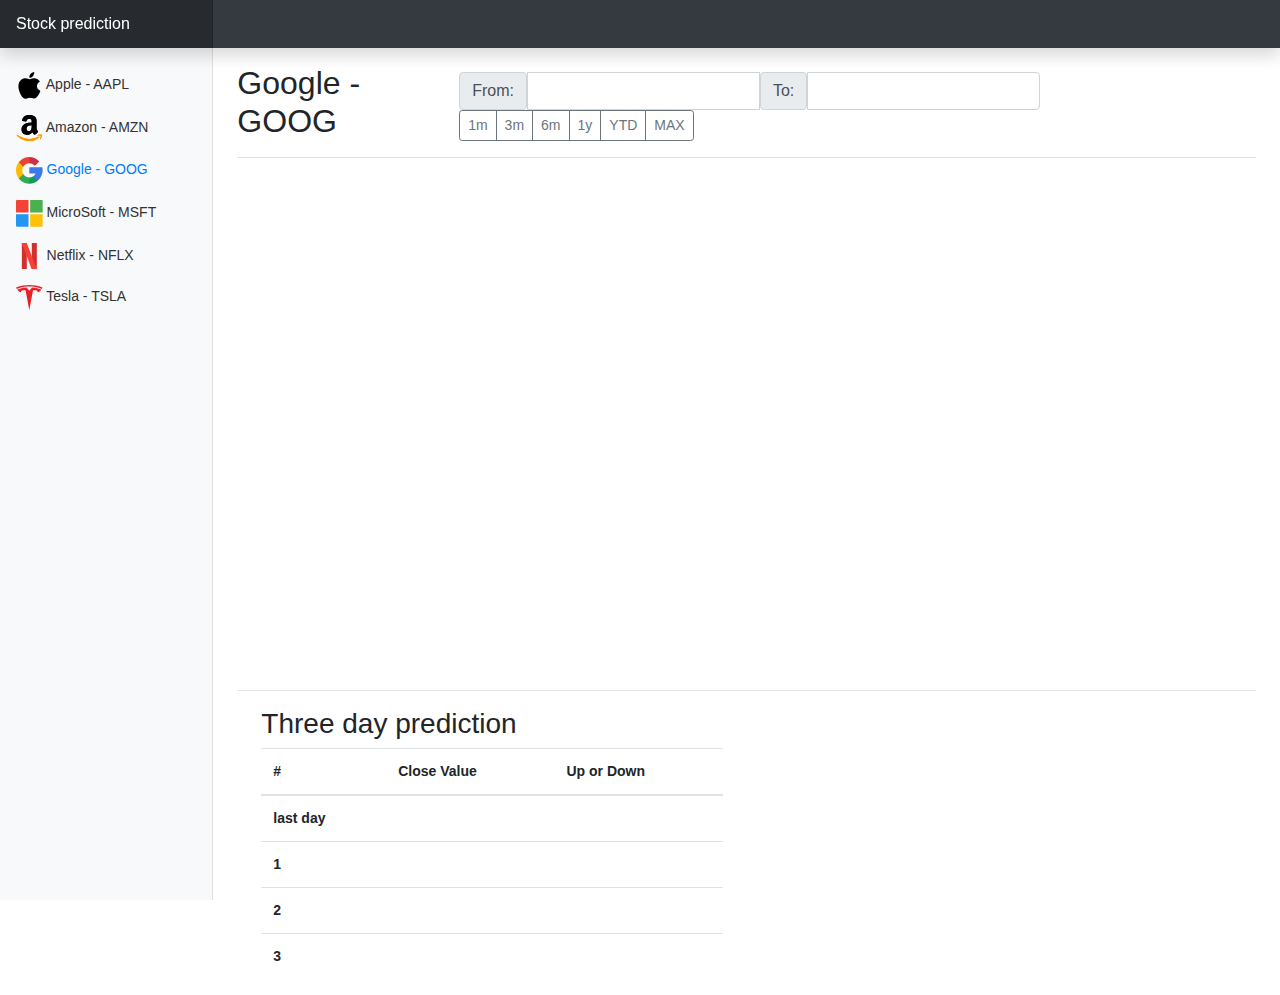
<file: group8/src/pred_app/templates/pred_app/new_goog.html>
<!doctype html>
<html lang="en">
  <head>
    <meta charset="utf-8">
    <meta name="viewport" content="width=device-width, initial-scale=1, shrink-to-fit=no">
    <meta name="description" content="">
    <meta name="author" content="Mark Otto, Jacob Thornton, and Bootstrap contributors">
    <meta name="generator" content="Jekyll v4.1.1">
    <title>Stock prediction</title>

    <link rel="canonical" href="https://getbootstrap.com/docs/4.5/examples/dashboard/">

    <!-- Bootstrap core CSS -->
<link href="../../static/558/css/bootstrap.min.css" rel="stylesheet">

    <style>
      .bd-placeholder-img {
        font-size: 1.125rem;
        text-anchor: middle;
        -webkit-user-select: none;
        -moz-user-select: none;
        -ms-user-select: none;
        user-select: none;
      }

      @media (min-width: 768px) {
        .bd-placeholder-img-lg {
          font-size: 3.5rem;
        }
      }

    #chartdiv {
        width: 100%;
        height: 500px;
        max-width: 100%;
        }
    </style>
    <!-- Custom styles for this template -->
    <link href="../../static/558/css/dashboard.css" rel="stylesheet">

    <script src="https://www.amcharts.com/lib/4/core.js"></script>
    <script src="https://www.amcharts.com/lib/4/charts.js"></script>
    <script src="https://www.amcharts.com/lib/4/themes/material.js"></script>
    <script src="https://www.amcharts.com/lib/4/themes/animated.js"></script>
    <script src="https://www.amcharts.com/lib/4/themes/dark.js"></script>

  </head>
  <body>
    <nav class="navbar navbar-dark sticky-top bg-dark flex-md-nowrap p-0 shadow">
  <a class="navbar-brand col-md-3 col-lg-2 mr-0 px-3" href="#">Stock prediction</a>
  <!-- <button class="navbar-toggler position-absolute d-md-none collapsed" type="button" data-toggle="collapse" data-target="#sidebarMenu" aria-controls="sidebarMenu" aria-expanded="false" aria-label="Toggle navigation">
    <span class="navbar-toggler-icon"></span>
  </button> -->
  <!-- <input class="form-control form-control-dark w-100" id="search_input" type="text" placeholder="Search" aria-label="Search"> -->
  <ul class="navbar-nav px-3">
    <!-- <li class="nav-item text-nowrap">
      <a class="nav-link" href="#" onclick="search_action()">Search</a>
    </li> -->
  </ul>
</nav>

<div id="stock_symbol" style="display: none;">goog</div>

<div class="container-fluid">
  <div class="row">
    <nav id="sidebarMenu" class="col-md-4 col-lg-2 d-md-block bg-light sidebar collapse ">
        <div class="position-sticky pt-3">
            <ul class="nav flex-column">
              <li class="nav-item">
                <a class="nav-link " href="../aapl">
                  <!-- <svg  width="24" height="24" viewBox="0 0 24 24" fill="none" stroke="currentColor" stroke-width="2" stroke-linecap="round" stroke-linejoin="round" xmlns="http://www.w3.org/2000/svg"><path d="M702 960c-54.2 52.6-114 44.4-171 19.6-60.6-25.3-116-26.9-180 0-79.7 34.4-122 24.4-170-19.6-271-279-231-704 77-720 74.7 4 127 41.3 171 44.4 65.4-13.3 128-51.4 198-46.4 84.1 6.8 147 40 189 99.7-173 104-132 332 26.9 396-31.8 83.5-72.6 166-141 227zM423 237C414.9 113 515.4 11 631 1c15.9 143-130 250-208 236z"/></svg> -->
                  <!-- <svg width="24" height="24" xmlns="http://www.w3.org/2000/svg"><path d="M702 960c-54.2 52.6-114 44.4-171 19.6-60.6-25.3-116-26.9-180 0-79.7 34.4-122 24.4-170-19.6-271-279-231-704 77-720 74.7 4 127 41.3 171 44.4 65.4-13.3 128-51.4 198-46.4 84.1 6.8 147 40 189 99.7-173 104-132 332 26.9 396-31.8 83.5-72.6 166-141 227zM423 237C414.9 113 515.4 11 631 1c15.9 143-130 250-208 236z"/></svg> -->
                  <svg xmlns="http://www.w3.org/2000/svg" xmlns:xlink="http://www.w3.org/1999/xlink" width="20pt" height="20pt" viewBox="0 0 20 20" version="1.1">
                    <g id="surface1">
                    <path style=" stroke:none;fill-rule:nonzero;fill:rgb(0%,0%,0%);fill-opacity:1;" d="M 7.238281 20 C 4.261719 19.984375 1.796875 13.90625 1.796875 10.8125 C 1.796875 5.757812 5.589844 4.652344 7.050781 4.652344 C 7.710938 4.652344 8.414062 4.910156 9.035156 5.136719 C 9.46875 5.296875 9.914062 5.460938 10.164062 5.460938 C 10.3125 5.460938 10.667969 5.324219 10.976562 5.199219 C 11.640625 4.9375 12.464844 4.609375 13.425781 4.609375 C 13.425781 4.609375 13.429688 4.609375 13.429688 4.609375 C 14.148438 4.609375 16.320312 4.765625 17.628906 6.726562 L 17.933594 7.1875 L 17.492188 7.519531 C 16.863281 7.996094 15.714844 8.863281 15.714844 10.578125 C 15.714844 12.609375 17.015625 13.390625 17.640625 13.769531 C 17.917969 13.933594 18.203125 14.105469 18.203125 14.480469 C 18.203125 14.722656 16.253906 19.96875 13.421875 19.96875 C 12.726562 19.96875 12.238281 19.761719 11.804688 19.578125 C 11.367188 19.390625 10.992188 19.230469 10.367188 19.230469 C 10.050781 19.230469 9.652344 19.382812 9.230469 19.539062 C 8.652344 19.753906 8 20 7.257812 20 Z M 7.238281 20 "/>
                    <path style=" stroke:none;fill-rule:nonzero;fill:rgb(0%,0%,0%);fill-opacity:1;" d="M 13.722656 0 C 13.796875 2.660156 11.894531 4.503906 9.996094 4.386719 C 9.683594 2.265625 11.894531 0 13.722656 0 Z M 13.722656 0 "/>
                    </g>
                    </svg>
                  Apple - AAPL
                </a>
              </li>
              <li class="nav-item">
                <a class="nav-link" href="../amzn">
                  <!-- <svg xmlns="http://www.w3.org/2000/svg" width="24" height="24" viewBox="0 0 24 24" fill="none" stroke="currentColor" stroke-width="2" stroke-linecap="round" stroke-linejoin="round" class="feather feather-file"><path d="M13 2H6a2 2 0 0 0-2 2v16a2 2 0 0 0 2 2h12a2 2 0 0 0 2-2V9z"></path><polyline points="13 2 13 9 20 9"></polyline></svg> -->
                  <svg xmlns="http://www.w3.org/2000/svg" xmlns:xlink="http://www.w3.org/1999/xlink" width="20pt" height="20pt" viewBox="0 0 20 20" version="1.1">
                    <g id="surface1">
                    <path style=" stroke:none;fill-rule:nonzero;fill:rgb(100%,60%,0%);fill-opacity:1;" d="M 17.21875 16.148438 C 9.121094 20 4.097656 16.777344 0.878906 14.816406 C 0.683594 14.695312 0.34375 14.847656 0.636719 15.183594 C 1.707031 16.484375 5.21875 19.613281 9.804688 19.613281 C 14.390625 19.613281 17.121094 17.113281 17.460938 16.675781 C 17.800781 16.242188 17.558594 16.003906 17.21875 16.148438 Z M 19.492188 14.890625 C 19.273438 14.609375 18.167969 14.554688 17.472656 14.640625 C 16.777344 14.722656 15.734375 15.148438 15.824219 15.40625 C 15.871094 15.5 15.964844 15.457031 16.445312 15.414062 C 16.921875 15.367188 18.265625 15.195312 18.546875 15.5625 C 18.828125 15.929688 18.117188 17.6875 17.988281 17.96875 C 17.863281 18.253906 18.035156 18.328125 18.273438 18.136719 C 18.503906 17.949219 18.925781 17.460938 19.207031 16.769531 C 19.484375 16.074219 19.65625 15.105469 19.492188 14.890625 Z M 19.492188 14.890625 "/>
                    <path style=" stroke:none;fill-rule:evenodd;fill:rgb(0%,0%,0%);fill-opacity:1;" d="M 11.773438 8.285156 C 11.773438 9.296875 11.800781 10.140625 11.289062 11.035156 C 10.875 11.765625 10.222656 12.214844 9.492188 12.214844 C 8.496094 12.214844 7.917969 11.457031 7.917969 10.335938 C 7.917969 8.125 9.898438 7.722656 11.773438 7.722656 Z M 14.390625 14.609375 C 14.21875 14.761719 13.972656 14.773438 13.777344 14.671875 C 12.917969 13.957031 12.761719 13.625 12.289062 12.941406 C 10.863281 14.394531 9.859375 14.828125 8.011719 14.828125 C 5.828125 14.828125 4.128906 13.480469 4.128906 10.785156 C 4.128906 8.679688 5.269531 7.246094 6.894531 6.542969 C 8.304688 5.921875 10.269531 5.8125 11.773438 5.644531 L 11.773438 5.308594 C 11.773438 4.691406 11.820312 3.960938 11.460938 3.425781 C 11.140625 2.949219 10.535156 2.75 10.003906 2.75 C 9.015625 2.75 8.132812 3.257812 7.917969 4.308594 C 7.871094 4.542969 7.699219 4.773438 7.46875 4.785156 L 4.949219 4.515625 C 4.738281 4.46875 4.503906 4.296875 4.5625 3.972656 C 5.140625 0.917969 7.898438 0 10.363281 0 C 11.628906 0 13.277344 0.335938 14.273438 1.292969 C 15.535156 2.472656 15.417969 4.042969 15.417969 5.753906 L 15.417969 9.800781 C 15.417969 11.015625 15.921875 11.546875 16.394531 12.203125 C 16.5625 12.4375 16.597656 12.71875 16.386719 12.894531 C 15.859375 13.335938 14.917969 14.15625 14.398438 14.617188 L 14.390625 14.609375 "/>
                    <path style=" stroke:none;fill-rule:nonzero;fill:rgb(100%,60%,0%);fill-opacity:1;" d="M 17.21875 16.148438 C 9.121094 20 4.097656 16.777344 0.878906 14.816406 C 0.683594 14.695312 0.34375 14.847656 0.636719 15.183594 C 1.707031 16.484375 5.21875 19.613281 9.804688 19.613281 C 14.390625 19.613281 17.121094 17.113281 17.460938 16.675781 C 17.800781 16.242188 17.558594 16.003906 17.21875 16.148438 Z M 19.492188 14.890625 C 19.273438 14.609375 18.167969 14.554688 17.472656 14.640625 C 16.777344 14.722656 15.734375 15.148438 15.824219 15.40625 C 15.871094 15.5 15.964844 15.457031 16.445312 15.414062 C 16.921875 15.367188 18.265625 15.195312 18.546875 15.5625 C 18.828125 15.929688 18.117188 17.6875 17.988281 17.96875 C 17.863281 18.253906 18.035156 18.328125 18.273438 18.136719 C 18.503906 17.949219 18.925781 17.460938 19.207031 16.769531 C 19.484375 16.074219 19.65625 15.105469 19.492188 14.890625 Z M 19.492188 14.890625 "/>
                    <path style=" stroke:none;fill-rule:evenodd;fill:rgb(0%,0%,0%);fill-opacity:1;" d="M 11.773438 8.285156 C 11.773438 9.296875 11.800781 10.140625 11.289062 11.035156 C 10.875 11.765625 10.222656 12.214844 9.492188 12.214844 C 8.496094 12.214844 7.917969 11.457031 7.917969 10.335938 C 7.917969 8.125 9.898438 7.722656 11.773438 7.722656 Z M 14.390625 14.609375 C 14.21875 14.761719 13.972656 14.773438 13.777344 14.671875 C 12.917969 13.957031 12.761719 13.625 12.289062 12.941406 C 10.863281 14.394531 9.859375 14.828125 8.011719 14.828125 C 5.828125 14.828125 4.128906 13.480469 4.128906 10.785156 C 4.128906 8.679688 5.269531 7.246094 6.894531 6.542969 C 8.304688 5.921875 10.269531 5.8125 11.773438 5.644531 L 11.773438 5.308594 C 11.773438 4.691406 11.820312 3.960938 11.460938 3.425781 C 11.140625 2.949219 10.535156 2.75 10.003906 2.75 C 9.015625 2.75 8.132812 3.257812 7.917969 4.308594 C 7.871094 4.542969 7.699219 4.773438 7.46875 4.785156 L 4.949219 4.515625 C 4.738281 4.46875 4.503906 4.296875 4.5625 3.972656 C 5.140625 0.917969 7.898438 0 10.363281 0 C 11.628906 0 13.277344 0.335938 14.273438 1.292969 C 15.535156 2.472656 15.417969 4.042969 15.417969 5.753906 L 15.417969 9.800781 C 15.417969 11.015625 15.921875 11.546875 16.394531 12.203125 C 16.5625 12.4375 16.597656 12.71875 16.386719 12.894531 C 15.859375 13.335938 14.917969 14.15625 14.398438 14.617188 L 14.390625 14.609375 "/>
                    </g>
                    </svg>
                  Amazon - AMZN
                </a>
              </li>
              <li class="nav-item">
                <a class="nav-link active" aria-current="page" href="../goog">
                  <!-- <svg xmlns="http://www.w3.org/2000/svg" width="24" height="24" viewBox="0 0 24 24" fill="none" stroke="currentColor" stroke-width="2" stroke-linecap="round" stroke-linejoin="round" class="feather feather-shopping-cart"><circle cx="9" cy="21" r="1"></circle><circle cx="20" cy="21" r="1"></circle><path d="M1 1h4l2.68 13.39a2 2 0 0 0 2 1.61h9.72a2 2 0 0 0 2-1.61L23 6H6"></path></svg> -->
                  <svg xmlns="http://www.w3.org/2000/svg" xmlns:xlink="http://www.w3.org/1999/xlink" width="20pt" height="20pt" viewBox="0 0 20 20" version="1.1">
                    <g id="surface1">
                    <path style=" stroke:none;fill-rule:nonzero;fill:rgb(98.431373%,74.117647%,0%);fill-opacity:1;" d="M 4.6875 10 C 4.6875 9.007812 4.960938 8.082031 5.433594 7.285156 L 5.433594 3.914062 L 2.0625 3.914062 C 0.726562 5.652344 0 7.769531 0 10 C 0 12.230469 0.726562 14.347656 2.0625 16.085938 L 5.433594 16.085938 L 5.433594 12.714844 C 4.960938 11.917969 4.6875 10.992188 4.6875 10 Z M 4.6875 10 "/>
                    <path style=" stroke:none;fill-rule:nonzero;fill:rgb(5.882353%,61.568627%,34.509804%);fill-opacity:1;" d="M 10 15.3125 L 7.65625 17.65625 L 10 20 C 12.230469 20 14.347656 19.273438 16.085938 17.9375 L 16.085938 14.570312 L 12.71875 14.570312 C 11.914062 15.042969 10.984375 15.3125 10 15.3125 Z M 10 15.3125 "/>
                    <path style=" stroke:none;fill-rule:nonzero;fill:rgb(19.215686%,66.666667%,32.156863%);fill-opacity:1;" d="M 5.433594 12.714844 L 2.0625 16.085938 C 2.328125 16.429688 2.617188 16.757812 2.929688 17.070312 C 4.816406 18.960938 7.328125 20 10 20 L 10 15.3125 C 8.0625 15.3125 6.363281 14.269531 5.433594 12.714844 Z M 5.433594 12.714844 "/>
                    <path style=" stroke:none;fill-rule:nonzero;fill:rgb(23.529412%,47.45098%,90.196078%);fill-opacity:1;" d="M 20 10 C 20 9.390625 19.945312 8.78125 19.835938 8.1875 L 19.75 7.707031 L 10 7.707031 L 10 12.394531 L 14.746094 12.394531 C 14.285156 13.3125 13.574219 14.058594 12.71875 14.570312 L 16.085938 17.9375 C 16.429688 17.671875 16.757812 17.382812 17.070312 17.070312 C 18.960938 15.183594 20 12.671875 20 10 Z M 20 10 "/>
                    <path style=" stroke:none;fill-rule:nonzero;fill:rgb(81.176471%,17.647059%,28.235294%);fill-opacity:1;" d="M 13.757812 6.242188 L 14.171875 6.65625 L 17.484375 3.34375 L 17.070312 2.929688 C 15.183594 1.039062 12.671875 0 10 0 L 7.65625 2.34375 L 10 4.6875 C 11.417969 4.6875 12.753906 5.238281 13.757812 6.242188 Z M 13.757812 6.242188 "/>
                    <path style=" stroke:none;fill-rule:nonzero;fill:rgb(92.156863%,25.490196%,19.607843%);fill-opacity:1;" d="M 10 4.6875 L 10 0 C 7.328125 0 4.816406 1.039062 2.929688 2.929688 C 2.617188 3.242188 2.328125 3.570312 2.0625 3.914062 L 5.433594 7.285156 C 6.363281 5.730469 8.0625 4.6875 10 4.6875 Z M 10 4.6875 "/>
                    </g>
                    </svg>
                    
                  Google - GOOG
                </a>
              </li>
              <li class="nav-item">
                <a class="nav-link" href="../msft">
                  <!-- <svg xmlns="http://www.w3.org/2000/svg" width="24" height="24" viewBox="0 0 24 24" fill="none" stroke="currentColor" stroke-width="2" stroke-linecap="round" stroke-linejoin="round" class="feather feather-users"><path d="M17 21v-2a4 4 0 0 0-4-4H5a4 4 0 0 0-4 4v2"></path><circle cx="9" cy="7" r="4"></circle><path d="M23 21v-2a4 4 0 0 0-3-3.87"></path><path d="M16 3.13a4 4 0 0 1 0 7.75"></path></svg> -->
                  <svg xmlns="http://www.w3.org/2000/svg" xmlns:xlink="http://www.w3.org/1999/xlink" width="20pt" height="20pt" viewBox="0 0 20 20" version="1.1">
                    <g id="surface1">
                    <path style=" stroke:none;fill-rule:nonzero;fill:rgb(29.803922%,68.627451%,31.372549%);fill-opacity:1;" d="M 10.625 9.375 L 20 9.375 L 20 0.625 C 20 0.28125 19.71875 0 19.375 0 L 10.625 0 Z M 10.625 9.375 "/>
                    <path style=" stroke:none;fill-rule:nonzero;fill:rgb(95.686275%,26.27451%,21.176471%);fill-opacity:1;" d="M 9.375 9.375 L 9.375 0 L 0.625 0 C 0.28125 0 0 0.28125 0 0.625 L 0 9.375 Z M 9.375 9.375 "/>
                    <path style=" stroke:none;fill-rule:nonzero;fill:rgb(12.941176%,58.823529%,95.294118%);fill-opacity:1;" d="M 9.375 10.625 L 0 10.625 L 0 19.375 C 0 19.71875 0.28125 20 0.625 20 L 9.375 20 Z M 9.375 10.625 "/>
                    <path style=" stroke:none;fill-rule:nonzero;fill:rgb(100%,75.686275%,2.745098%);fill-opacity:1;" d="M 10.625 10.625 L 10.625 20 L 19.375 20 C 19.71875 20 20 19.71875 20 19.375 L 20 10.625 Z M 10.625 10.625 "/>
                    </g>
                    </svg>
                  MicroSoft - MSFT
                </a>
              </li>
              <li class="nav-item">
                <a class="nav-link" href="../nflx">
                  <!-- <svg xmlns="http://www.w3.org/2000/svg" width="24" height="24" viewBox="0 0 24 24" fill="none" stroke="currentColor" stroke-width="2" stroke-linecap="round" stroke-linejoin="round" class="feather feather-bar-chart-2"><line x1="18" y1="20" x2="18" y2="10"></line><line x1="12" y1="20" x2="12" y2="4"></line><line x1="6" y1="20" x2="6" y2="14"></line></svg> -->
                  <svg xmlns="http://www.w3.org/2000/svg" xmlns:xlink="http://www.w3.org/1999/xlink" width="20pt" height="20pt" viewBox="0 0 20 20" version="1.1">
                    <g id="surface1">
                    <path style=" stroke:none;fill-rule:nonzero;fill:rgb(82.745098%,18.431373%,18.431373%);fill-opacity:1;" d="M 11.875 0 L 15.625 0 L 15.625 20 L 11.875 20 Z M 11.875 0 "/>
                    <path style=" stroke:none;fill-rule:nonzero;fill:rgb(82.745098%,18.431373%,18.431373%);fill-opacity:1;" d="M 4.375 0 L 8.125 0 L 8.125 20 L 4.375 20 Z M 4.375 0 "/>
                    <path style=" stroke:none;fill-rule:nonzero;fill:rgb(95.686275%,26.27451%,21.176471%);fill-opacity:1;" d="M 15.625 20 L 11.875 20 L 4.375 0 L 8.125 0 Z M 15.625 20 "/>
                    </g>
                    </svg>
                  Netflix - NFLX
                </a>
              </li>
              <li class="nav-item">
                <a class="nav-link" href="../tsla">
                  <!-- <svg xmlns="http://www.w3.org/2000/svg" width="24" height="24" viewBox="0 0 24 24" fill="none" stroke="currentColor" stroke-width="2" stroke-linecap="round" stroke-linejoin="round" class="feather feather-layers"><polygon points="12 2 2 7 12 12 22 7 12 2"></polygon><polyline points="2 17 12 22 22 17"></polyline><polyline points="2 12 12 17 22 12"></polyline></svg> -->
                  <svg xmlns="http://www.w3.org/2000/svg" xmlns:xlink="http://www.w3.org/1999/xlink" width="20pt" height="19pt" viewBox="0 0 20 19" version="1.1">
                    <g id="surface1">
                    <path style=" stroke:none;fill-rule:nonzero;fill:rgb(90.980392%,12.941176%,15.294118%);fill-opacity:1;" d="M 9.984375 18.925781 L 12.765625 4 C 15.417969 4 16.257812 4.277344 16.375 5.410156 C 16.375 5.410156 18.15625 4.777344 19.054688 3.492188 C 15.550781 1.945312 12.03125 1.875 12.03125 1.875 L 9.980469 4.261719 L 9.984375 4.261719 L 7.933594 1.875 C 7.933594 1.875 4.414062 1.945312 0.914062 3.492188 C 1.808594 4.777344 3.589844 5.410156 3.589844 5.410156 C 3.710938 4.277344 4.546875 4 7.179688 4 L 9.984375 18.925781 "/>
                    <path style=" stroke:none;fill-rule:nonzero;fill:rgb(90.980392%,12.941176%,15.294118%);fill-opacity:1;" d="M 9.984375 1.1875 C 12.8125 1.164062 16.054688 1.605469 19.371094 2.984375 C 19.8125 2.222656 19.929688 1.886719 19.929688 1.886719 C 16.300781 0.515625 12.90625 0.0507812 9.984375 0.0390625 C 7.058594 0.0507812 3.664062 0.515625 0.0390625 1.886719 C 0.0390625 1.886719 0.199219 2.300781 0.597656 2.984375 C 3.914062 1.605469 7.152344 1.164062 9.984375 1.1875 "/>
                    </g>
                    </svg>
                    
                  Tesla - TSLA
                </a>
              </li>
            </ul>
    
           
          </div>
    </nav>

    <main role="main" class="col-md-8 ml-sm-auto col-lg-10 px-md-4">
        <div id="controls" style="width: 100%; overflow: hidden;">
            
            <div style="float: right; margin-right: 15px;">
          
            <!-- <button id="b1m" class="amcharts-input">1m</button>
            <button id="b3m" class="amcharts-input">3m</button>
            <button id="b6m" class="amcharts-input">6m</button>
            <button id="b1y" class="amcharts-input">1y</button>
            <button id="bytd" class="amcharts-input">YTD</button>
            <button id="bmax" class="amcharts-input">MAX</button> -->
          
            </div>
          </div>
        
          <div class="d-flex justify-content-between flex-wrap flex-md-nowrap align-items-center pt-3 pb-2 mb-3 border-bottom">
            <h1 class="h2">Google - GOOG</h1>
            <div class="btn-toolbar mb-2 mb-md-0">
                <div class="input-group" style="margin-right: 15px;">
                    <span class="input-group-text">From:</span>
                    <input type="text" id="fromfield" class="amcharts-input form-control" />
                    
                    <span class="input-group-text">To:</span>
                    <input type="text" id="tofield" class="amcharts-input form-control" />
                  </div>
                <!-- <div style="float: left; margin-right: 15px;">
                    From: <input type="text" id="fromfield" class="amcharts-input form-control" />
                    To: <input type="text" id="tofield" class="amcharts-input form-control" />
                    </div> -->
              <div class="btn-group me-2">
                <button id="b1m" class="amcharts-input btn btn-sm btn-outline-secondary">1m</button>
                <button id="b3m" class="amcharts-input btn btn-sm btn-outline-secondary">3m</button>
                <button id="b6m" class="amcharts-input btn btn-sm btn-outline-secondary">6m</button>
                <button id="b1y" class="amcharts-input btn btn-sm btn-outline-secondary">1y</button>
                <button id="bytd" class="amcharts-input btn btn-sm btn-outline-secondary">YTD</button>
                <button id="bmax" class="amcharts-input btn btn-sm btn-outline-secondary">MAX</button>
              </div>
            </div>
          </div>

        <div id="chartdiv"></div>

        <hr/>

        <div class="col-md-4 col-md-auto col-lg-6 px-md-4">
          <h3>
            Three day prediction
          </h3>

            <!-- <div class="card-header">Three day prediction</div> -->
          <table class="table">
            <thead>
              <tr>
                <th scope="col">#</th>
                <th scope="col">Close Value</th>
                <th scope="col">Up or Down</th>
              </tr>
            </thead>
            <tbody>
              <tr>
                <th scope="row">last day</th>
                <td id="val_1"></td>
                <td id="val_1_f"></td>
              </tr>
              <tr>
                <th scope="row">1</th>
                <td id="val_2"></td>
                <td id="val_2_f"></td>
              </tr>
              <tr>
                <th scope="row">2</th>
                <td id="val_3"></td>
                <td id="val_3_f"></td>
              </tr>
              <tr>
                <th scope="row">3</th>
                <td id="val_4"></td>
                <td id="val_4_f"></td>
              </tr>
            </tbody>
          </table>
        </div>
    </main>
  </div>
</div>
<script src="../../static/558/js/jquery-3.5.1.min.js"></script>
<!-- <script>window.jQuery || document.write('<script src="js/jquery-3.5.1.min.js"><\/script>')</script> -->
<script src="../../static/558/js/bootstrap.bundle.min.js"></script>
<!-- <script src="../../static/558/js/dashboard.js"></script></body> -->

<script src="../../static/558/js/pred.js"></script> 
</html>
</file>
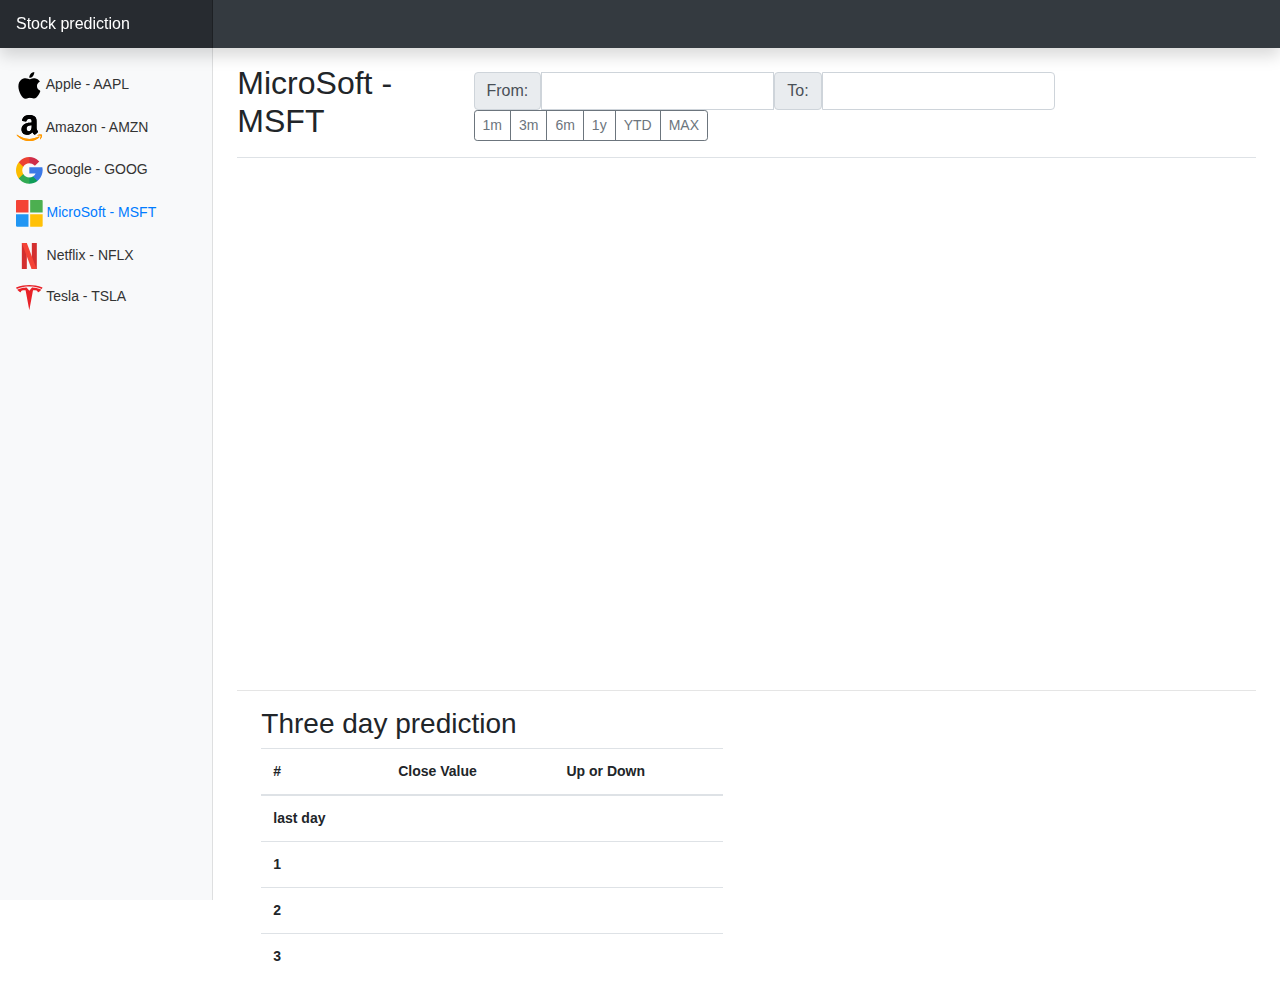
<file: group8/src/pred_app/templates/pred_app/new_msft.html>
<!doctype html>
<html lang="en">
  <head>
    <meta charset="utf-8">
    <meta name="viewport" content="width=device-width, initial-scale=1, shrink-to-fit=no">
    <meta name="description" content="">
    <meta name="author" content="Mark Otto, Jacob Thornton, and Bootstrap contributors">
    <meta name="generator" content="Jekyll v4.1.1">
    <title>Stock prediction</title>

    <link rel="canonical" href="https://getbootstrap.com/docs/4.5/examples/dashboard/">

    <!-- Bootstrap core CSS -->
<link href="../../static/558/css/bootstrap.min.css" rel="stylesheet">

    <style>
      .bd-placeholder-img {
        font-size: 1.125rem;
        text-anchor: middle;
        -webkit-user-select: none;
        -moz-user-select: none;
        -ms-user-select: none;
        user-select: none;
      }

      @media (min-width: 768px) {
        .bd-placeholder-img-lg {
          font-size: 3.5rem;
        }
      }

    #chartdiv {
        width: 100%;
        height: 500px;
        max-width: 100%;
        }
    </style>
    <!-- Custom styles for this template -->
    <link href="../../static/558/css/dashboard.css" rel="stylesheet">

    <script src="https://www.amcharts.com/lib/4/core.js"></script>
    <script src="https://www.amcharts.com/lib/4/charts.js"></script>
    <script src="https://www.amcharts.com/lib/4/themes/material.js"></script>
    <script src="https://www.amcharts.com/lib/4/themes/animated.js"></script>
    <script src="https://www.amcharts.com/lib/4/themes/dark.js"></script>

  </head>
  <body>
    <nav class="navbar navbar-dark sticky-top bg-dark flex-md-nowrap p-0 shadow">
  <a class="navbar-brand col-md-3 col-lg-2 mr-0 px-3" href="#">Stock prediction</a>
  <!-- <button class="navbar-toggler position-absolute d-md-none collapsed" type="button" data-toggle="collapse" data-target="#sidebarMenu" aria-controls="sidebarMenu" aria-expanded="false" aria-label="Toggle navigation">
    <span class="navbar-toggler-icon"></span>
  </button> -->
  <!-- <input class="form-control form-control-dark w-100" id="search_input" type="text" placeholder="Search" aria-label="Search"> -->
  <ul class="navbar-nav px-3">
    <!-- <li class="nav-item text-nowrap">
      <a class="nav-link" href="#" onclick="search_action()">Search</a>
    </li> -->
  </ul>
</nav>

<div id="stock_symbol" style="display: none;">msft</div>

<div class="container-fluid">
  <div class="row">
    <nav id="sidebarMenu" class="col-md-4 col-lg-2 d-md-block bg-light sidebar collapse ">
        <div class="position-sticky pt-3">
            <ul class="nav flex-column">
              <li class="nav-item">
                <a class="nav-link " href="../aapl">
                  <!-- <svg  width="24" height="24" viewBox="0 0 24 24" fill="none" stroke="currentColor" stroke-width="2" stroke-linecap="round" stroke-linejoin="round" xmlns="http://www.w3.org/2000/svg"><path d="M702 960c-54.2 52.6-114 44.4-171 19.6-60.6-25.3-116-26.9-180 0-79.7 34.4-122 24.4-170-19.6-271-279-231-704 77-720 74.7 4 127 41.3 171 44.4 65.4-13.3 128-51.4 198-46.4 84.1 6.8 147 40 189 99.7-173 104-132 332 26.9 396-31.8 83.5-72.6 166-141 227zM423 237C414.9 113 515.4 11 631 1c15.9 143-130 250-208 236z"/></svg> -->
                  <!-- <svg width="24" height="24" xmlns="http://www.w3.org/2000/svg"><path d="M702 960c-54.2 52.6-114 44.4-171 19.6-60.6-25.3-116-26.9-180 0-79.7 34.4-122 24.4-170-19.6-271-279-231-704 77-720 74.7 4 127 41.3 171 44.4 65.4-13.3 128-51.4 198-46.4 84.1 6.8 147 40 189 99.7-173 104-132 332 26.9 396-31.8 83.5-72.6 166-141 227zM423 237C414.9 113 515.4 11 631 1c15.9 143-130 250-208 236z"/></svg> -->
                  <svg xmlns="http://www.w3.org/2000/svg" xmlns:xlink="http://www.w3.org/1999/xlink" width="20pt" height="20pt" viewBox="0 0 20 20" version="1.1">
                    <g id="surface1">
                    <path style=" stroke:none;fill-rule:nonzero;fill:rgb(0%,0%,0%);fill-opacity:1;" d="M 7.238281 20 C 4.261719 19.984375 1.796875 13.90625 1.796875 10.8125 C 1.796875 5.757812 5.589844 4.652344 7.050781 4.652344 C 7.710938 4.652344 8.414062 4.910156 9.035156 5.136719 C 9.46875 5.296875 9.914062 5.460938 10.164062 5.460938 C 10.3125 5.460938 10.667969 5.324219 10.976562 5.199219 C 11.640625 4.9375 12.464844 4.609375 13.425781 4.609375 C 13.425781 4.609375 13.429688 4.609375 13.429688 4.609375 C 14.148438 4.609375 16.320312 4.765625 17.628906 6.726562 L 17.933594 7.1875 L 17.492188 7.519531 C 16.863281 7.996094 15.714844 8.863281 15.714844 10.578125 C 15.714844 12.609375 17.015625 13.390625 17.640625 13.769531 C 17.917969 13.933594 18.203125 14.105469 18.203125 14.480469 C 18.203125 14.722656 16.253906 19.96875 13.421875 19.96875 C 12.726562 19.96875 12.238281 19.761719 11.804688 19.578125 C 11.367188 19.390625 10.992188 19.230469 10.367188 19.230469 C 10.050781 19.230469 9.652344 19.382812 9.230469 19.539062 C 8.652344 19.753906 8 20 7.257812 20 Z M 7.238281 20 "/>
                    <path style=" stroke:none;fill-rule:nonzero;fill:rgb(0%,0%,0%);fill-opacity:1;" d="M 13.722656 0 C 13.796875 2.660156 11.894531 4.503906 9.996094 4.386719 C 9.683594 2.265625 11.894531 0 13.722656 0 Z M 13.722656 0 "/>
                    </g>
                    </svg>
                  Apple - AAPL
                </a>
              </li>
              <li class="nav-item">
                <a class="nav-link" href="../amzn">
                  <!-- <svg xmlns="http://www.w3.org/2000/svg" width="24" height="24" viewBox="0 0 24 24" fill="none" stroke="currentColor" stroke-width="2" stroke-linecap="round" stroke-linejoin="round" class="feather feather-file"><path d="M13 2H6a2 2 0 0 0-2 2v16a2 2 0 0 0 2 2h12a2 2 0 0 0 2-2V9z"></path><polyline points="13 2 13 9 20 9"></polyline></svg> -->
                  <svg xmlns="http://www.w3.org/2000/svg" xmlns:xlink="http://www.w3.org/1999/xlink" width="20pt" height="20pt" viewBox="0 0 20 20" version="1.1">
                    <g id="surface1">
                    <path style=" stroke:none;fill-rule:nonzero;fill:rgb(100%,60%,0%);fill-opacity:1;" d="M 17.21875 16.148438 C 9.121094 20 4.097656 16.777344 0.878906 14.816406 C 0.683594 14.695312 0.34375 14.847656 0.636719 15.183594 C 1.707031 16.484375 5.21875 19.613281 9.804688 19.613281 C 14.390625 19.613281 17.121094 17.113281 17.460938 16.675781 C 17.800781 16.242188 17.558594 16.003906 17.21875 16.148438 Z M 19.492188 14.890625 C 19.273438 14.609375 18.167969 14.554688 17.472656 14.640625 C 16.777344 14.722656 15.734375 15.148438 15.824219 15.40625 C 15.871094 15.5 15.964844 15.457031 16.445312 15.414062 C 16.921875 15.367188 18.265625 15.195312 18.546875 15.5625 C 18.828125 15.929688 18.117188 17.6875 17.988281 17.96875 C 17.863281 18.253906 18.035156 18.328125 18.273438 18.136719 C 18.503906 17.949219 18.925781 17.460938 19.207031 16.769531 C 19.484375 16.074219 19.65625 15.105469 19.492188 14.890625 Z M 19.492188 14.890625 "/>
                    <path style=" stroke:none;fill-rule:evenodd;fill:rgb(0%,0%,0%);fill-opacity:1;" d="M 11.773438 8.285156 C 11.773438 9.296875 11.800781 10.140625 11.289062 11.035156 C 10.875 11.765625 10.222656 12.214844 9.492188 12.214844 C 8.496094 12.214844 7.917969 11.457031 7.917969 10.335938 C 7.917969 8.125 9.898438 7.722656 11.773438 7.722656 Z M 14.390625 14.609375 C 14.21875 14.761719 13.972656 14.773438 13.777344 14.671875 C 12.917969 13.957031 12.761719 13.625 12.289062 12.941406 C 10.863281 14.394531 9.859375 14.828125 8.011719 14.828125 C 5.828125 14.828125 4.128906 13.480469 4.128906 10.785156 C 4.128906 8.679688 5.269531 7.246094 6.894531 6.542969 C 8.304688 5.921875 10.269531 5.8125 11.773438 5.644531 L 11.773438 5.308594 C 11.773438 4.691406 11.820312 3.960938 11.460938 3.425781 C 11.140625 2.949219 10.535156 2.75 10.003906 2.75 C 9.015625 2.75 8.132812 3.257812 7.917969 4.308594 C 7.871094 4.542969 7.699219 4.773438 7.46875 4.785156 L 4.949219 4.515625 C 4.738281 4.46875 4.503906 4.296875 4.5625 3.972656 C 5.140625 0.917969 7.898438 0 10.363281 0 C 11.628906 0 13.277344 0.335938 14.273438 1.292969 C 15.535156 2.472656 15.417969 4.042969 15.417969 5.753906 L 15.417969 9.800781 C 15.417969 11.015625 15.921875 11.546875 16.394531 12.203125 C 16.5625 12.4375 16.597656 12.71875 16.386719 12.894531 C 15.859375 13.335938 14.917969 14.15625 14.398438 14.617188 L 14.390625 14.609375 "/>
                    <path style=" stroke:none;fill-rule:nonzero;fill:rgb(100%,60%,0%);fill-opacity:1;" d="M 17.21875 16.148438 C 9.121094 20 4.097656 16.777344 0.878906 14.816406 C 0.683594 14.695312 0.34375 14.847656 0.636719 15.183594 C 1.707031 16.484375 5.21875 19.613281 9.804688 19.613281 C 14.390625 19.613281 17.121094 17.113281 17.460938 16.675781 C 17.800781 16.242188 17.558594 16.003906 17.21875 16.148438 Z M 19.492188 14.890625 C 19.273438 14.609375 18.167969 14.554688 17.472656 14.640625 C 16.777344 14.722656 15.734375 15.148438 15.824219 15.40625 C 15.871094 15.5 15.964844 15.457031 16.445312 15.414062 C 16.921875 15.367188 18.265625 15.195312 18.546875 15.5625 C 18.828125 15.929688 18.117188 17.6875 17.988281 17.96875 C 17.863281 18.253906 18.035156 18.328125 18.273438 18.136719 C 18.503906 17.949219 18.925781 17.460938 19.207031 16.769531 C 19.484375 16.074219 19.65625 15.105469 19.492188 14.890625 Z M 19.492188 14.890625 "/>
                    <path style=" stroke:none;fill-rule:evenodd;fill:rgb(0%,0%,0%);fill-opacity:1;" d="M 11.773438 8.285156 C 11.773438 9.296875 11.800781 10.140625 11.289062 11.035156 C 10.875 11.765625 10.222656 12.214844 9.492188 12.214844 C 8.496094 12.214844 7.917969 11.457031 7.917969 10.335938 C 7.917969 8.125 9.898438 7.722656 11.773438 7.722656 Z M 14.390625 14.609375 C 14.21875 14.761719 13.972656 14.773438 13.777344 14.671875 C 12.917969 13.957031 12.761719 13.625 12.289062 12.941406 C 10.863281 14.394531 9.859375 14.828125 8.011719 14.828125 C 5.828125 14.828125 4.128906 13.480469 4.128906 10.785156 C 4.128906 8.679688 5.269531 7.246094 6.894531 6.542969 C 8.304688 5.921875 10.269531 5.8125 11.773438 5.644531 L 11.773438 5.308594 C 11.773438 4.691406 11.820312 3.960938 11.460938 3.425781 C 11.140625 2.949219 10.535156 2.75 10.003906 2.75 C 9.015625 2.75 8.132812 3.257812 7.917969 4.308594 C 7.871094 4.542969 7.699219 4.773438 7.46875 4.785156 L 4.949219 4.515625 C 4.738281 4.46875 4.503906 4.296875 4.5625 3.972656 C 5.140625 0.917969 7.898438 0 10.363281 0 C 11.628906 0 13.277344 0.335938 14.273438 1.292969 C 15.535156 2.472656 15.417969 4.042969 15.417969 5.753906 L 15.417969 9.800781 C 15.417969 11.015625 15.921875 11.546875 16.394531 12.203125 C 16.5625 12.4375 16.597656 12.71875 16.386719 12.894531 C 15.859375 13.335938 14.917969 14.15625 14.398438 14.617188 L 14.390625 14.609375 "/>
                    </g>
                    </svg>
                  Amazon - AMZN
                </a>
              </li>
              <li class="nav-item">
                <a class="nav-link" href="../goog">
                  <!-- <svg xmlns="http://www.w3.org/2000/svg" width="24" height="24" viewBox="0 0 24 24" fill="none" stroke="currentColor" stroke-width="2" stroke-linecap="round" stroke-linejoin="round" class="feather feather-shopping-cart"><circle cx="9" cy="21" r="1"></circle><circle cx="20" cy="21" r="1"></circle><path d="M1 1h4l2.68 13.39a2 2 0 0 0 2 1.61h9.72a2 2 0 0 0 2-1.61L23 6H6"></path></svg> -->
                  <svg xmlns="http://www.w3.org/2000/svg" xmlns:xlink="http://www.w3.org/1999/xlink" width="20pt" height="20pt" viewBox="0 0 20 20" version="1.1">
                    <g id="surface1">
                    <path style=" stroke:none;fill-rule:nonzero;fill:rgb(98.431373%,74.117647%,0%);fill-opacity:1;" d="M 4.6875 10 C 4.6875 9.007812 4.960938 8.082031 5.433594 7.285156 L 5.433594 3.914062 L 2.0625 3.914062 C 0.726562 5.652344 0 7.769531 0 10 C 0 12.230469 0.726562 14.347656 2.0625 16.085938 L 5.433594 16.085938 L 5.433594 12.714844 C 4.960938 11.917969 4.6875 10.992188 4.6875 10 Z M 4.6875 10 "/>
                    <path style=" stroke:none;fill-rule:nonzero;fill:rgb(5.882353%,61.568627%,34.509804%);fill-opacity:1;" d="M 10 15.3125 L 7.65625 17.65625 L 10 20 C 12.230469 20 14.347656 19.273438 16.085938 17.9375 L 16.085938 14.570312 L 12.71875 14.570312 C 11.914062 15.042969 10.984375 15.3125 10 15.3125 Z M 10 15.3125 "/>
                    <path style=" stroke:none;fill-rule:nonzero;fill:rgb(19.215686%,66.666667%,32.156863%);fill-opacity:1;" d="M 5.433594 12.714844 L 2.0625 16.085938 C 2.328125 16.429688 2.617188 16.757812 2.929688 17.070312 C 4.816406 18.960938 7.328125 20 10 20 L 10 15.3125 C 8.0625 15.3125 6.363281 14.269531 5.433594 12.714844 Z M 5.433594 12.714844 "/>
                    <path style=" stroke:none;fill-rule:nonzero;fill:rgb(23.529412%,47.45098%,90.196078%);fill-opacity:1;" d="M 20 10 C 20 9.390625 19.945312 8.78125 19.835938 8.1875 L 19.75 7.707031 L 10 7.707031 L 10 12.394531 L 14.746094 12.394531 C 14.285156 13.3125 13.574219 14.058594 12.71875 14.570312 L 16.085938 17.9375 C 16.429688 17.671875 16.757812 17.382812 17.070312 17.070312 C 18.960938 15.183594 20 12.671875 20 10 Z M 20 10 "/>
                    <path style=" stroke:none;fill-rule:nonzero;fill:rgb(81.176471%,17.647059%,28.235294%);fill-opacity:1;" d="M 13.757812 6.242188 L 14.171875 6.65625 L 17.484375 3.34375 L 17.070312 2.929688 C 15.183594 1.039062 12.671875 0 10 0 L 7.65625 2.34375 L 10 4.6875 C 11.417969 4.6875 12.753906 5.238281 13.757812 6.242188 Z M 13.757812 6.242188 "/>
                    <path style=" stroke:none;fill-rule:nonzero;fill:rgb(92.156863%,25.490196%,19.607843%);fill-opacity:1;" d="M 10 4.6875 L 10 0 C 7.328125 0 4.816406 1.039062 2.929688 2.929688 C 2.617188 3.242188 2.328125 3.570312 2.0625 3.914062 L 5.433594 7.285156 C 6.363281 5.730469 8.0625 4.6875 10 4.6875 Z M 10 4.6875 "/>
                    </g>
                    </svg>
                    
                  Google - GOOG
                </a>
              </li>
              <li class="nav-item">
                <a class="nav-link active" aria-current="page" href="../msft">
                  <!-- <svg xmlns="http://www.w3.org/2000/svg" width="24" height="24" viewBox="0 0 24 24" fill="none" stroke="currentColor" stroke-width="2" stroke-linecap="round" stroke-linejoin="round" class="feather feather-users"><path d="M17 21v-2a4 4 0 0 0-4-4H5a4 4 0 0 0-4 4v2"></path><circle cx="9" cy="7" r="4"></circle><path d="M23 21v-2a4 4 0 0 0-3-3.87"></path><path d="M16 3.13a4 4 0 0 1 0 7.75"></path></svg> -->
                  <svg xmlns="http://www.w3.org/2000/svg" xmlns:xlink="http://www.w3.org/1999/xlink" width="20pt" height="20pt" viewBox="0 0 20 20" version="1.1">
                    <g id="surface1">
                    <path style=" stroke:none;fill-rule:nonzero;fill:rgb(29.803922%,68.627451%,31.372549%);fill-opacity:1;" d="M 10.625 9.375 L 20 9.375 L 20 0.625 C 20 0.28125 19.71875 0 19.375 0 L 10.625 0 Z M 10.625 9.375 "/>
                    <path style=" stroke:none;fill-rule:nonzero;fill:rgb(95.686275%,26.27451%,21.176471%);fill-opacity:1;" d="M 9.375 9.375 L 9.375 0 L 0.625 0 C 0.28125 0 0 0.28125 0 0.625 L 0 9.375 Z M 9.375 9.375 "/>
                    <path style=" stroke:none;fill-rule:nonzero;fill:rgb(12.941176%,58.823529%,95.294118%);fill-opacity:1;" d="M 9.375 10.625 L 0 10.625 L 0 19.375 C 0 19.71875 0.28125 20 0.625 20 L 9.375 20 Z M 9.375 10.625 "/>
                    <path style=" stroke:none;fill-rule:nonzero;fill:rgb(100%,75.686275%,2.745098%);fill-opacity:1;" d="M 10.625 10.625 L 10.625 20 L 19.375 20 C 19.71875 20 20 19.71875 20 19.375 L 20 10.625 Z M 10.625 10.625 "/>
                    </g>
                    </svg>
                  MicroSoft - MSFT
                </a>
              </li>
              <li class="nav-item">
                <a class="nav-link" href="../nflx">
                  <!-- <svg xmlns="http://www.w3.org/2000/svg" width="24" height="24" viewBox="0 0 24 24" fill="none" stroke="currentColor" stroke-width="2" stroke-linecap="round" stroke-linejoin="round" class="feather feather-bar-chart-2"><line x1="18" y1="20" x2="18" y2="10"></line><line x1="12" y1="20" x2="12" y2="4"></line><line x1="6" y1="20" x2="6" y2="14"></line></svg> -->
                  <svg xmlns="http://www.w3.org/2000/svg" xmlns:xlink="http://www.w3.org/1999/xlink" width="20pt" height="20pt" viewBox="0 0 20 20" version="1.1">
                    <g id="surface1">
                    <path style=" stroke:none;fill-rule:nonzero;fill:rgb(82.745098%,18.431373%,18.431373%);fill-opacity:1;" d="M 11.875 0 L 15.625 0 L 15.625 20 L 11.875 20 Z M 11.875 0 "/>
                    <path style=" stroke:none;fill-rule:nonzero;fill:rgb(82.745098%,18.431373%,18.431373%);fill-opacity:1;" d="M 4.375 0 L 8.125 0 L 8.125 20 L 4.375 20 Z M 4.375 0 "/>
                    <path style=" stroke:none;fill-rule:nonzero;fill:rgb(95.686275%,26.27451%,21.176471%);fill-opacity:1;" d="M 15.625 20 L 11.875 20 L 4.375 0 L 8.125 0 Z M 15.625 20 "/>
                    </g>
                    </svg>
                  Netflix - NFLX
                </a>
              </li>
              <li class="nav-item">
                <a class="nav-link" href="../tsla">
                  <!-- <svg xmlns="http://www.w3.org/2000/svg" width="24" height="24" viewBox="0 0 24 24" fill="none" stroke="currentColor" stroke-width="2" stroke-linecap="round" stroke-linejoin="round" class="feather feather-layers"><polygon points="12 2 2 7 12 12 22 7 12 2"></polygon><polyline points="2 17 12 22 22 17"></polyline><polyline points="2 12 12 17 22 12"></polyline></svg> -->
                  <svg xmlns="http://www.w3.org/2000/svg" xmlns:xlink="http://www.w3.org/1999/xlink" width="20pt" height="19pt" viewBox="0 0 20 19" version="1.1">
                    <g id="surface1">
                    <path style=" stroke:none;fill-rule:nonzero;fill:rgb(90.980392%,12.941176%,15.294118%);fill-opacity:1;" d="M 9.984375 18.925781 L 12.765625 4 C 15.417969 4 16.257812 4.277344 16.375 5.410156 C 16.375 5.410156 18.15625 4.777344 19.054688 3.492188 C 15.550781 1.945312 12.03125 1.875 12.03125 1.875 L 9.980469 4.261719 L 9.984375 4.261719 L 7.933594 1.875 C 7.933594 1.875 4.414062 1.945312 0.914062 3.492188 C 1.808594 4.777344 3.589844 5.410156 3.589844 5.410156 C 3.710938 4.277344 4.546875 4 7.179688 4 L 9.984375 18.925781 "/>
                    <path style=" stroke:none;fill-rule:nonzero;fill:rgb(90.980392%,12.941176%,15.294118%);fill-opacity:1;" d="M 9.984375 1.1875 C 12.8125 1.164062 16.054688 1.605469 19.371094 2.984375 C 19.8125 2.222656 19.929688 1.886719 19.929688 1.886719 C 16.300781 0.515625 12.90625 0.0507812 9.984375 0.0390625 C 7.058594 0.0507812 3.664062 0.515625 0.0390625 1.886719 C 0.0390625 1.886719 0.199219 2.300781 0.597656 2.984375 C 3.914062 1.605469 7.152344 1.164062 9.984375 1.1875 "/>
                    </g>
                    </svg>
                    
                  Tesla - TSLA
                </a>
              </li>
            </ul>
    
           
          </div>
    </nav>

    <main role="main" class="col-md-8 ml-sm-auto col-lg-10 px-md-4">
        <div id="controls" style="width: 100%; overflow: hidden;">
            
            <div style="float: right; margin-right: 15px;">
          
            <!-- <button id="b1m" class="amcharts-input">1m</button>
            <button id="b3m" class="amcharts-input">3m</button>
            <button id="b6m" class="amcharts-input">6m</button>
            <button id="b1y" class="amcharts-input">1y</button>
            <button id="bytd" class="amcharts-input">YTD</button>
            <button id="bmax" class="amcharts-input">MAX</button> -->
          
            </div>
          </div>
        
          <div class="d-flex justify-content-between flex-wrap flex-md-nowrap align-items-center pt-3 pb-2 mb-3 border-bottom">
            <h1 class="h2">MicroSoft - MSFT</h1>
            <div class="btn-toolbar mb-2 mb-md-0">
                <div class="input-group" style="margin-right: 15px;">
                    <span class="input-group-text">From:</span>
                    <input type="text" id="fromfield" class="amcharts-input form-control" />
                    
                    <span class="input-group-text">To:</span>
                    <input type="text" id="tofield" class="amcharts-input form-control" />
                  </div>
                <!-- <div style="float: left; margin-right: 15px;">
                    From: <input type="text" id="fromfield" class="amcharts-input form-control" />
                    To: <input type="text" id="tofield" class="amcharts-input form-control" />
                    </div> -->
              <div class="btn-group me-2">
                <button id="b1m" class="amcharts-input btn btn-sm btn-outline-secondary">1m</button>
                <button id="b3m" class="amcharts-input btn btn-sm btn-outline-secondary">3m</button>
                <button id="b6m" class="amcharts-input btn btn-sm btn-outline-secondary">6m</button>
                <button id="b1y" class="amcharts-input btn btn-sm btn-outline-secondary">1y</button>
                <button id="bytd" class="amcharts-input btn btn-sm btn-outline-secondary">YTD</button>
                <button id="bmax" class="amcharts-input btn btn-sm btn-outline-secondary">MAX</button>
              </div>
            </div>
          </div>

        <div id="chartdiv"></div>

        <hr/>

        <div class="col-md-4 col-md-auto col-lg-6 px-md-4">
          <h3>
            Three day prediction
          </h3>

            <!-- <div class="card-header">Three day prediction</div> -->
          <table class="table">
            <thead>
              <tr>
                <th scope="col">#</th>
                <th scope="col">Close Value</th>
                <th scope="col">Up or Down</th>
              </tr>
            </thead>
            <tbody>
              <tr>
                <th scope="row">last day</th>
                <td id="val_1"></td>
                <td id="val_1_f"></td>
              </tr>
              <tr>
                <th scope="row">1</th>
                <td id="val_2"></td>
                <td id="val_2_f"></td>
              </tr>
              <tr>
                <th scope="row">2</th>
                <td id="val_3"></td>
                <td id="val_3_f"></td>
              </tr>
              <tr>
                <th scope="row">3</th>
                <td id="val_4"></td>
                <td id="val_4_f"></td>
              </tr>
            </tbody>
          </table>
        </div>
    </main>
  </div>
</div>
<script src="../../static/558/js/jquery-3.5.1.min.js"></script>
<!-- <script>window.jQuery || document.write('<script src="js/jquery-3.5.1.min.js"><\/script>')</script> -->
<script src="../../static/558/js/bootstrap.bundle.min.js"></script>
<!-- <script src="../../static/558/js/dashboard.js"></script></body> -->

<script src="../../static/558/js/pred.js"></script> 
</html>
</file>
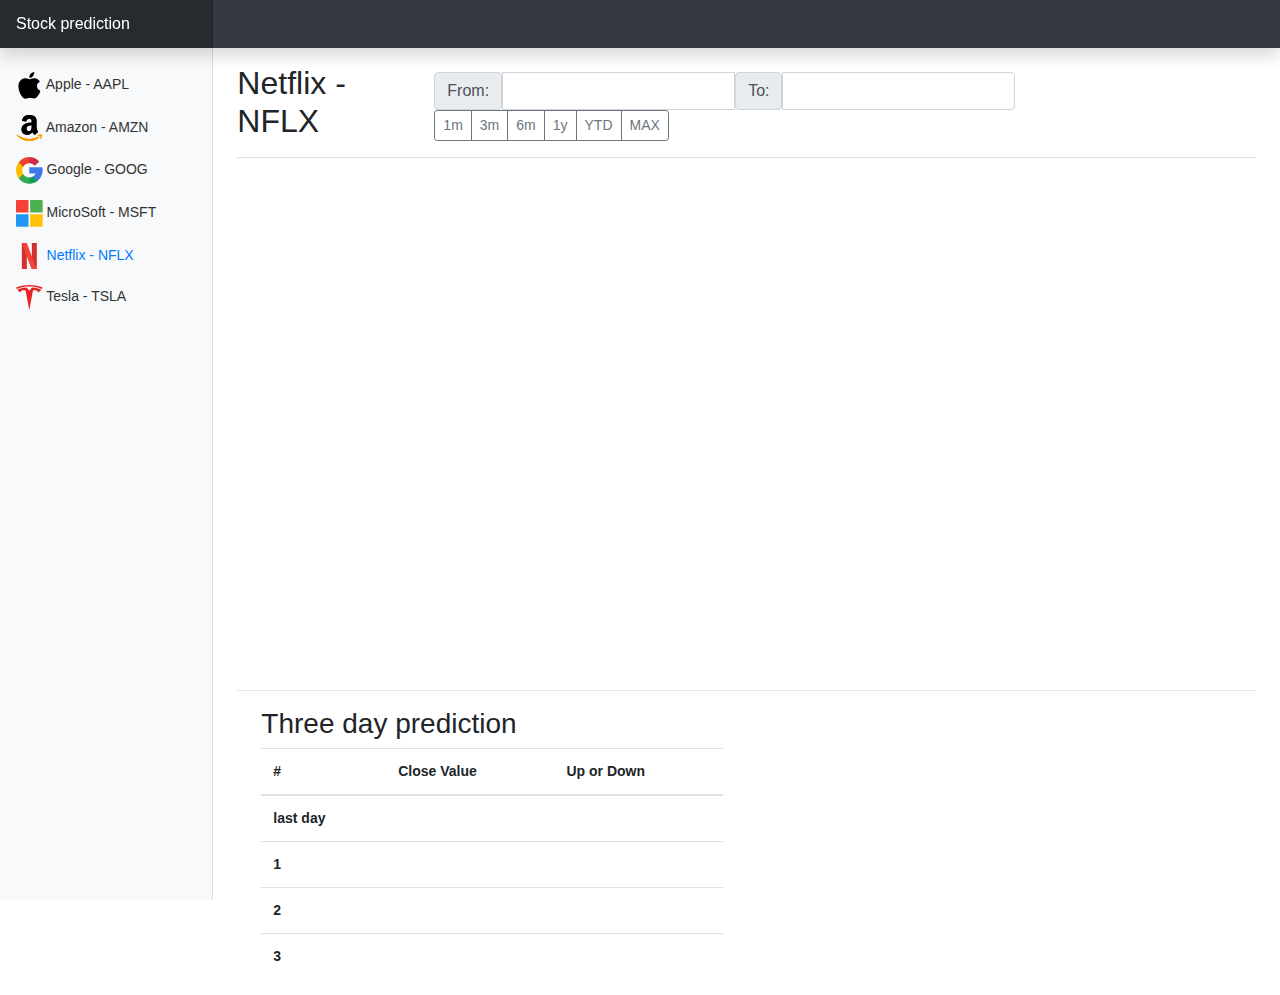
<file: group8/src/pred_app/templates/pred_app/new_nflx.html>
<!doctype html>
<html lang="en">
  <head>
    <meta charset="utf-8">
    <meta name="viewport" content="width=device-width, initial-scale=1, shrink-to-fit=no">
    <meta name="description" content="">
    <meta name="author" content="Mark Otto, Jacob Thornton, and Bootstrap contributors">
    <meta name="generator" content="Jekyll v4.1.1">
    <title>Stock prediction</title>

    <link rel="canonical" href="https://getbootstrap.com/docs/4.5/examples/dashboard/">

    <!-- Bootstrap core CSS -->
<link href="../../static/558/css/bootstrap.min.css" rel="stylesheet">

    <style>
      .bd-placeholder-img {
        font-size: 1.125rem;
        text-anchor: middle;
        -webkit-user-select: none;
        -moz-user-select: none;
        -ms-user-select: none;
        user-select: none;
      }

      @media (min-width: 768px) {
        .bd-placeholder-img-lg {
          font-size: 3.5rem;
        }
      }

    #chartdiv {
        width: 100%;
        height: 500px;
        max-width: 100%;
        }
    </style>
    <!-- Custom styles for this template -->
    <link href="../../static/558/css/dashboard.css" rel="stylesheet">

    <script src="https://www.amcharts.com/lib/4/core.js"></script>
    <script src="https://www.amcharts.com/lib/4/charts.js"></script>
    <script src="https://www.amcharts.com/lib/4/themes/material.js"></script>
    <script src="https://www.amcharts.com/lib/4/themes/animated.js"></script>
    <script src="https://www.amcharts.com/lib/4/themes/dark.js"></script>

  </head>
  <body>
    <nav class="navbar navbar-dark sticky-top bg-dark flex-md-nowrap p-0 shadow">
  <a class="navbar-brand col-md-3 col-lg-2 mr-0 px-3" href="#">Stock prediction</a>
  <!-- <button class="navbar-toggler position-absolute d-md-none collapsed" type="button" data-toggle="collapse" data-target="#sidebarMenu" aria-controls="sidebarMenu" aria-expanded="false" aria-label="Toggle navigation">
    <span class="navbar-toggler-icon"></span>
  </button> -->
  <!-- <input class="form-control form-control-dark w-100" id="search_input" type="text" placeholder="Search" aria-label="Search"> -->
  <ul class="navbar-nav px-3">
    <!-- <li class="nav-item text-nowrap">
      <a class="nav-link" href="#" onclick="search_action()">Search</a>
    </li> -->
  </ul>
</nav>

<div id="stock_symbol" style="display: none;">nflx</div>

<div class="container-fluid">
  <div class="row">
    <nav id="sidebarMenu" class="col-md-4 col-lg-2 d-md-block bg-light sidebar collapse ">
        <div class="position-sticky pt-3">
            <ul class="nav flex-column">
              <li class="nav-item">
                <a class="nav-link " href="../aapl">
                  <!-- <svg  width="24" height="24" viewBox="0 0 24 24" fill="none" stroke="currentColor" stroke-width="2" stroke-linecap="round" stroke-linejoin="round" xmlns="http://www.w3.org/2000/svg"><path d="M702 960c-54.2 52.6-114 44.4-171 19.6-60.6-25.3-116-26.9-180 0-79.7 34.4-122 24.4-170-19.6-271-279-231-704 77-720 74.7 4 127 41.3 171 44.4 65.4-13.3 128-51.4 198-46.4 84.1 6.8 147 40 189 99.7-173 104-132 332 26.9 396-31.8 83.5-72.6 166-141 227zM423 237C414.9 113 515.4 11 631 1c15.9 143-130 250-208 236z"/></svg> -->
                  <!-- <svg width="24" height="24" xmlns="http://www.w3.org/2000/svg"><path d="M702 960c-54.2 52.6-114 44.4-171 19.6-60.6-25.3-116-26.9-180 0-79.7 34.4-122 24.4-170-19.6-271-279-231-704 77-720 74.7 4 127 41.3 171 44.4 65.4-13.3 128-51.4 198-46.4 84.1 6.8 147 40 189 99.7-173 104-132 332 26.9 396-31.8 83.5-72.6 166-141 227zM423 237C414.9 113 515.4 11 631 1c15.9 143-130 250-208 236z"/></svg> -->
                  <svg xmlns="http://www.w3.org/2000/svg" xmlns:xlink="http://www.w3.org/1999/xlink" width="20pt" height="20pt" viewBox="0 0 20 20" version="1.1">
                    <g id="surface1">
                    <path style=" stroke:none;fill-rule:nonzero;fill:rgb(0%,0%,0%);fill-opacity:1;" d="M 7.238281 20 C 4.261719 19.984375 1.796875 13.90625 1.796875 10.8125 C 1.796875 5.757812 5.589844 4.652344 7.050781 4.652344 C 7.710938 4.652344 8.414062 4.910156 9.035156 5.136719 C 9.46875 5.296875 9.914062 5.460938 10.164062 5.460938 C 10.3125 5.460938 10.667969 5.324219 10.976562 5.199219 C 11.640625 4.9375 12.464844 4.609375 13.425781 4.609375 C 13.425781 4.609375 13.429688 4.609375 13.429688 4.609375 C 14.148438 4.609375 16.320312 4.765625 17.628906 6.726562 L 17.933594 7.1875 L 17.492188 7.519531 C 16.863281 7.996094 15.714844 8.863281 15.714844 10.578125 C 15.714844 12.609375 17.015625 13.390625 17.640625 13.769531 C 17.917969 13.933594 18.203125 14.105469 18.203125 14.480469 C 18.203125 14.722656 16.253906 19.96875 13.421875 19.96875 C 12.726562 19.96875 12.238281 19.761719 11.804688 19.578125 C 11.367188 19.390625 10.992188 19.230469 10.367188 19.230469 C 10.050781 19.230469 9.652344 19.382812 9.230469 19.539062 C 8.652344 19.753906 8 20 7.257812 20 Z M 7.238281 20 "/>
                    <path style=" stroke:none;fill-rule:nonzero;fill:rgb(0%,0%,0%);fill-opacity:1;" d="M 13.722656 0 C 13.796875 2.660156 11.894531 4.503906 9.996094 4.386719 C 9.683594 2.265625 11.894531 0 13.722656 0 Z M 13.722656 0 "/>
                    </g>
                    </svg>
                  Apple - AAPL
                </a>
              </li>
              <li class="nav-item">
                <a class="nav-link" href="../amzn">
                  <!-- <svg xmlns="http://www.w3.org/2000/svg" width="24" height="24" viewBox="0 0 24 24" fill="none" stroke="currentColor" stroke-width="2" stroke-linecap="round" stroke-linejoin="round" class="feather feather-file"><path d="M13 2H6a2 2 0 0 0-2 2v16a2 2 0 0 0 2 2h12a2 2 0 0 0 2-2V9z"></path><polyline points="13 2 13 9 20 9"></polyline></svg> -->
                  <svg xmlns="http://www.w3.org/2000/svg" xmlns:xlink="http://www.w3.org/1999/xlink" width="20pt" height="20pt" viewBox="0 0 20 20" version="1.1">
                    <g id="surface1">
                    <path style=" stroke:none;fill-rule:nonzero;fill:rgb(100%,60%,0%);fill-opacity:1;" d="M 17.21875 16.148438 C 9.121094 20 4.097656 16.777344 0.878906 14.816406 C 0.683594 14.695312 0.34375 14.847656 0.636719 15.183594 C 1.707031 16.484375 5.21875 19.613281 9.804688 19.613281 C 14.390625 19.613281 17.121094 17.113281 17.460938 16.675781 C 17.800781 16.242188 17.558594 16.003906 17.21875 16.148438 Z M 19.492188 14.890625 C 19.273438 14.609375 18.167969 14.554688 17.472656 14.640625 C 16.777344 14.722656 15.734375 15.148438 15.824219 15.40625 C 15.871094 15.5 15.964844 15.457031 16.445312 15.414062 C 16.921875 15.367188 18.265625 15.195312 18.546875 15.5625 C 18.828125 15.929688 18.117188 17.6875 17.988281 17.96875 C 17.863281 18.253906 18.035156 18.328125 18.273438 18.136719 C 18.503906 17.949219 18.925781 17.460938 19.207031 16.769531 C 19.484375 16.074219 19.65625 15.105469 19.492188 14.890625 Z M 19.492188 14.890625 "/>
                    <path style=" stroke:none;fill-rule:evenodd;fill:rgb(0%,0%,0%);fill-opacity:1;" d="M 11.773438 8.285156 C 11.773438 9.296875 11.800781 10.140625 11.289062 11.035156 C 10.875 11.765625 10.222656 12.214844 9.492188 12.214844 C 8.496094 12.214844 7.917969 11.457031 7.917969 10.335938 C 7.917969 8.125 9.898438 7.722656 11.773438 7.722656 Z M 14.390625 14.609375 C 14.21875 14.761719 13.972656 14.773438 13.777344 14.671875 C 12.917969 13.957031 12.761719 13.625 12.289062 12.941406 C 10.863281 14.394531 9.859375 14.828125 8.011719 14.828125 C 5.828125 14.828125 4.128906 13.480469 4.128906 10.785156 C 4.128906 8.679688 5.269531 7.246094 6.894531 6.542969 C 8.304688 5.921875 10.269531 5.8125 11.773438 5.644531 L 11.773438 5.308594 C 11.773438 4.691406 11.820312 3.960938 11.460938 3.425781 C 11.140625 2.949219 10.535156 2.75 10.003906 2.75 C 9.015625 2.75 8.132812 3.257812 7.917969 4.308594 C 7.871094 4.542969 7.699219 4.773438 7.46875 4.785156 L 4.949219 4.515625 C 4.738281 4.46875 4.503906 4.296875 4.5625 3.972656 C 5.140625 0.917969 7.898438 0 10.363281 0 C 11.628906 0 13.277344 0.335938 14.273438 1.292969 C 15.535156 2.472656 15.417969 4.042969 15.417969 5.753906 L 15.417969 9.800781 C 15.417969 11.015625 15.921875 11.546875 16.394531 12.203125 C 16.5625 12.4375 16.597656 12.71875 16.386719 12.894531 C 15.859375 13.335938 14.917969 14.15625 14.398438 14.617188 L 14.390625 14.609375 "/>
                    <path style=" stroke:none;fill-rule:nonzero;fill:rgb(100%,60%,0%);fill-opacity:1;" d="M 17.21875 16.148438 C 9.121094 20 4.097656 16.777344 0.878906 14.816406 C 0.683594 14.695312 0.34375 14.847656 0.636719 15.183594 C 1.707031 16.484375 5.21875 19.613281 9.804688 19.613281 C 14.390625 19.613281 17.121094 17.113281 17.460938 16.675781 C 17.800781 16.242188 17.558594 16.003906 17.21875 16.148438 Z M 19.492188 14.890625 C 19.273438 14.609375 18.167969 14.554688 17.472656 14.640625 C 16.777344 14.722656 15.734375 15.148438 15.824219 15.40625 C 15.871094 15.5 15.964844 15.457031 16.445312 15.414062 C 16.921875 15.367188 18.265625 15.195312 18.546875 15.5625 C 18.828125 15.929688 18.117188 17.6875 17.988281 17.96875 C 17.863281 18.253906 18.035156 18.328125 18.273438 18.136719 C 18.503906 17.949219 18.925781 17.460938 19.207031 16.769531 C 19.484375 16.074219 19.65625 15.105469 19.492188 14.890625 Z M 19.492188 14.890625 "/>
                    <path style=" stroke:none;fill-rule:evenodd;fill:rgb(0%,0%,0%);fill-opacity:1;" d="M 11.773438 8.285156 C 11.773438 9.296875 11.800781 10.140625 11.289062 11.035156 C 10.875 11.765625 10.222656 12.214844 9.492188 12.214844 C 8.496094 12.214844 7.917969 11.457031 7.917969 10.335938 C 7.917969 8.125 9.898438 7.722656 11.773438 7.722656 Z M 14.390625 14.609375 C 14.21875 14.761719 13.972656 14.773438 13.777344 14.671875 C 12.917969 13.957031 12.761719 13.625 12.289062 12.941406 C 10.863281 14.394531 9.859375 14.828125 8.011719 14.828125 C 5.828125 14.828125 4.128906 13.480469 4.128906 10.785156 C 4.128906 8.679688 5.269531 7.246094 6.894531 6.542969 C 8.304688 5.921875 10.269531 5.8125 11.773438 5.644531 L 11.773438 5.308594 C 11.773438 4.691406 11.820312 3.960938 11.460938 3.425781 C 11.140625 2.949219 10.535156 2.75 10.003906 2.75 C 9.015625 2.75 8.132812 3.257812 7.917969 4.308594 C 7.871094 4.542969 7.699219 4.773438 7.46875 4.785156 L 4.949219 4.515625 C 4.738281 4.46875 4.503906 4.296875 4.5625 3.972656 C 5.140625 0.917969 7.898438 0 10.363281 0 C 11.628906 0 13.277344 0.335938 14.273438 1.292969 C 15.535156 2.472656 15.417969 4.042969 15.417969 5.753906 L 15.417969 9.800781 C 15.417969 11.015625 15.921875 11.546875 16.394531 12.203125 C 16.5625 12.4375 16.597656 12.71875 16.386719 12.894531 C 15.859375 13.335938 14.917969 14.15625 14.398438 14.617188 L 14.390625 14.609375 "/>
                    </g>
                    </svg>
                  Amazon - AMZN
                </a>
              </li>
              <li class="nav-item">
                <a class="nav-link" href="../goog">
                  <!-- <svg xmlns="http://www.w3.org/2000/svg" width="24" height="24" viewBox="0 0 24 24" fill="none" stroke="currentColor" stroke-width="2" stroke-linecap="round" stroke-linejoin="round" class="feather feather-shopping-cart"><circle cx="9" cy="21" r="1"></circle><circle cx="20" cy="21" r="1"></circle><path d="M1 1h4l2.68 13.39a2 2 0 0 0 2 1.61h9.72a2 2 0 0 0 2-1.61L23 6H6"></path></svg> -->
                  <svg xmlns="http://www.w3.org/2000/svg" xmlns:xlink="http://www.w3.org/1999/xlink" width="20pt" height="20pt" viewBox="0 0 20 20" version="1.1">
                    <g id="surface1">
                    <path style=" stroke:none;fill-rule:nonzero;fill:rgb(98.431373%,74.117647%,0%);fill-opacity:1;" d="M 4.6875 10 C 4.6875 9.007812 4.960938 8.082031 5.433594 7.285156 L 5.433594 3.914062 L 2.0625 3.914062 C 0.726562 5.652344 0 7.769531 0 10 C 0 12.230469 0.726562 14.347656 2.0625 16.085938 L 5.433594 16.085938 L 5.433594 12.714844 C 4.960938 11.917969 4.6875 10.992188 4.6875 10 Z M 4.6875 10 "/>
                    <path style=" stroke:none;fill-rule:nonzero;fill:rgb(5.882353%,61.568627%,34.509804%);fill-opacity:1;" d="M 10 15.3125 L 7.65625 17.65625 L 10 20 C 12.230469 20 14.347656 19.273438 16.085938 17.9375 L 16.085938 14.570312 L 12.71875 14.570312 C 11.914062 15.042969 10.984375 15.3125 10 15.3125 Z M 10 15.3125 "/>
                    <path style=" stroke:none;fill-rule:nonzero;fill:rgb(19.215686%,66.666667%,32.156863%);fill-opacity:1;" d="M 5.433594 12.714844 L 2.0625 16.085938 C 2.328125 16.429688 2.617188 16.757812 2.929688 17.070312 C 4.816406 18.960938 7.328125 20 10 20 L 10 15.3125 C 8.0625 15.3125 6.363281 14.269531 5.433594 12.714844 Z M 5.433594 12.714844 "/>
                    <path style=" stroke:none;fill-rule:nonzero;fill:rgb(23.529412%,47.45098%,90.196078%);fill-opacity:1;" d="M 20 10 C 20 9.390625 19.945312 8.78125 19.835938 8.1875 L 19.75 7.707031 L 10 7.707031 L 10 12.394531 L 14.746094 12.394531 C 14.285156 13.3125 13.574219 14.058594 12.71875 14.570312 L 16.085938 17.9375 C 16.429688 17.671875 16.757812 17.382812 17.070312 17.070312 C 18.960938 15.183594 20 12.671875 20 10 Z M 20 10 "/>
                    <path style=" stroke:none;fill-rule:nonzero;fill:rgb(81.176471%,17.647059%,28.235294%);fill-opacity:1;" d="M 13.757812 6.242188 L 14.171875 6.65625 L 17.484375 3.34375 L 17.070312 2.929688 C 15.183594 1.039062 12.671875 0 10 0 L 7.65625 2.34375 L 10 4.6875 C 11.417969 4.6875 12.753906 5.238281 13.757812 6.242188 Z M 13.757812 6.242188 "/>
                    <path style=" stroke:none;fill-rule:nonzero;fill:rgb(92.156863%,25.490196%,19.607843%);fill-opacity:1;" d="M 10 4.6875 L 10 0 C 7.328125 0 4.816406 1.039062 2.929688 2.929688 C 2.617188 3.242188 2.328125 3.570312 2.0625 3.914062 L 5.433594 7.285156 C 6.363281 5.730469 8.0625 4.6875 10 4.6875 Z M 10 4.6875 "/>
                    </g>
                    </svg>
                    
                  Google - GOOG
                </a>
              </li>
              <li class="nav-item">
                <a class="nav-link" href="../msft">
                  <!-- <svg xmlns="http://www.w3.org/2000/svg" width="24" height="24" viewBox="0 0 24 24" fill="none" stroke="currentColor" stroke-width="2" stroke-linecap="round" stroke-linejoin="round" class="feather feather-users"><path d="M17 21v-2a4 4 0 0 0-4-4H5a4 4 0 0 0-4 4v2"></path><circle cx="9" cy="7" r="4"></circle><path d="M23 21v-2a4 4 0 0 0-3-3.87"></path><path d="M16 3.13a4 4 0 0 1 0 7.75"></path></svg> -->
                  <svg xmlns="http://www.w3.org/2000/svg" xmlns:xlink="http://www.w3.org/1999/xlink" width="20pt" height="20pt" viewBox="0 0 20 20" version="1.1">
                    <g id="surface1">
                    <path style=" stroke:none;fill-rule:nonzero;fill:rgb(29.803922%,68.627451%,31.372549%);fill-opacity:1;" d="M 10.625 9.375 L 20 9.375 L 20 0.625 C 20 0.28125 19.71875 0 19.375 0 L 10.625 0 Z M 10.625 9.375 "/>
                    <path style=" stroke:none;fill-rule:nonzero;fill:rgb(95.686275%,26.27451%,21.176471%);fill-opacity:1;" d="M 9.375 9.375 L 9.375 0 L 0.625 0 C 0.28125 0 0 0.28125 0 0.625 L 0 9.375 Z M 9.375 9.375 "/>
                    <path style=" stroke:none;fill-rule:nonzero;fill:rgb(12.941176%,58.823529%,95.294118%);fill-opacity:1;" d="M 9.375 10.625 L 0 10.625 L 0 19.375 C 0 19.71875 0.28125 20 0.625 20 L 9.375 20 Z M 9.375 10.625 "/>
                    <path style=" stroke:none;fill-rule:nonzero;fill:rgb(100%,75.686275%,2.745098%);fill-opacity:1;" d="M 10.625 10.625 L 10.625 20 L 19.375 20 C 19.71875 20 20 19.71875 20 19.375 L 20 10.625 Z M 10.625 10.625 "/>
                    </g>
                    </svg>
                  MicroSoft - MSFT
                </a>
              </li>
              <li class="nav-item">
                <a class="nav-link active" aria-current="page" href="../nflx">
                  <!-- <svg xmlns="http://www.w3.org/2000/svg" width="24" height="24" viewBox="0 0 24 24" fill="none" stroke="currentColor" stroke-width="2" stroke-linecap="round" stroke-linejoin="round" class="feather feather-bar-chart-2"><line x1="18" y1="20" x2="18" y2="10"></line><line x1="12" y1="20" x2="12" y2="4"></line><line x1="6" y1="20" x2="6" y2="14"></line></svg> -->
                  <svg xmlns="http://www.w3.org/2000/svg" xmlns:xlink="http://www.w3.org/1999/xlink" width="20pt" height="20pt" viewBox="0 0 20 20" version="1.1">
                    <g id="surface1">
                    <path style=" stroke:none;fill-rule:nonzero;fill:rgb(82.745098%,18.431373%,18.431373%);fill-opacity:1;" d="M 11.875 0 L 15.625 0 L 15.625 20 L 11.875 20 Z M 11.875 0 "/>
                    <path style=" stroke:none;fill-rule:nonzero;fill:rgb(82.745098%,18.431373%,18.431373%);fill-opacity:1;" d="M 4.375 0 L 8.125 0 L 8.125 20 L 4.375 20 Z M 4.375 0 "/>
                    <path style=" stroke:none;fill-rule:nonzero;fill:rgb(95.686275%,26.27451%,21.176471%);fill-opacity:1;" d="M 15.625 20 L 11.875 20 L 4.375 0 L 8.125 0 Z M 15.625 20 "/>
                    </g>
                    </svg>
                  Netflix - NFLX
                </a>
              </li>
              <li class="nav-item">
                <a class="nav-link" href="../tsla">
                  <!-- <svg xmlns="http://www.w3.org/2000/svg" width="24" height="24" viewBox="0 0 24 24" fill="none" stroke="currentColor" stroke-width="2" stroke-linecap="round" stroke-linejoin="round" class="feather feather-layers"><polygon points="12 2 2 7 12 12 22 7 12 2"></polygon><polyline points="2 17 12 22 22 17"></polyline><polyline points="2 12 12 17 22 12"></polyline></svg> -->
                  <svg xmlns="http://www.w3.org/2000/svg" xmlns:xlink="http://www.w3.org/1999/xlink" width="20pt" height="19pt" viewBox="0 0 20 19" version="1.1">
                    <g id="surface1">
                    <path style=" stroke:none;fill-rule:nonzero;fill:rgb(90.980392%,12.941176%,15.294118%);fill-opacity:1;" d="M 9.984375 18.925781 L 12.765625 4 C 15.417969 4 16.257812 4.277344 16.375 5.410156 C 16.375 5.410156 18.15625 4.777344 19.054688 3.492188 C 15.550781 1.945312 12.03125 1.875 12.03125 1.875 L 9.980469 4.261719 L 9.984375 4.261719 L 7.933594 1.875 C 7.933594 1.875 4.414062 1.945312 0.914062 3.492188 C 1.808594 4.777344 3.589844 5.410156 3.589844 5.410156 C 3.710938 4.277344 4.546875 4 7.179688 4 L 9.984375 18.925781 "/>
                    <path style=" stroke:none;fill-rule:nonzero;fill:rgb(90.980392%,12.941176%,15.294118%);fill-opacity:1;" d="M 9.984375 1.1875 C 12.8125 1.164062 16.054688 1.605469 19.371094 2.984375 C 19.8125 2.222656 19.929688 1.886719 19.929688 1.886719 C 16.300781 0.515625 12.90625 0.0507812 9.984375 0.0390625 C 7.058594 0.0507812 3.664062 0.515625 0.0390625 1.886719 C 0.0390625 1.886719 0.199219 2.300781 0.597656 2.984375 C 3.914062 1.605469 7.152344 1.164062 9.984375 1.1875 "/>
                    </g>
                    </svg>
                    
                  Tesla - TSLA
                </a>
              </li>
            </ul>
    
           
          </div>
    </nav>

    <main role="main" class="col-md-8 ml-sm-auto col-lg-10 px-md-4">
        <div id="controls" style="width: 100%; overflow: hidden;">
            
            <div style="float: right; margin-right: 15px;">
          
            <!-- <button id="b1m" class="amcharts-input">1m</button>
            <button id="b3m" class="amcharts-input">3m</button>
            <button id="b6m" class="amcharts-input">6m</button>
            <button id="b1y" class="amcharts-input">1y</button>
            <button id="bytd" class="amcharts-input">YTD</button>
            <button id="bmax" class="amcharts-input">MAX</button> -->
          
            </div>
          </div>
        
          <div class="d-flex justify-content-between flex-wrap flex-md-nowrap align-items-center pt-3 pb-2 mb-3 border-bottom">
            <h1 class="h2">Netflix - NFLX</h1>
            <div class="btn-toolbar mb-2 mb-md-0">
                <div class="input-group" style="margin-right: 15px;">
                    <span class="input-group-text">From:</span>
                    <input type="text" id="fromfield" class="amcharts-input form-control" />
                    
                    <span class="input-group-text">To:</span>
                    <input type="text" id="tofield" class="amcharts-input form-control" />
                  </div>
                <!-- <div style="float: left; margin-right: 15px;">
                    From: <input type="text" id="fromfield" class="amcharts-input form-control" />
                    To: <input type="text" id="tofield" class="amcharts-input form-control" />
                    </div> -->
              <div class="btn-group me-2">
                <button id="b1m" class="amcharts-input btn btn-sm btn-outline-secondary">1m</button>
                <button id="b3m" class="amcharts-input btn btn-sm btn-outline-secondary">3m</button>
                <button id="b6m" class="amcharts-input btn btn-sm btn-outline-secondary">6m</button>
                <button id="b1y" class="amcharts-input btn btn-sm btn-outline-secondary">1y</button>
                <button id="bytd" class="amcharts-input btn btn-sm btn-outline-secondary">YTD</button>
                <button id="bmax" class="amcharts-input btn btn-sm btn-outline-secondary">MAX</button>
              </div>
            </div>
          </div>

        <div id="chartdiv"></div>

        <hr/>

        <div class="col-md-4 col-md-auto col-lg-6 px-md-4">
          <h3>
            Three day prediction
          </h3>

            <!-- <div class="card-header">Three day prediction</div> -->
          <table class="table">
            <thead>
              <tr>
                <th scope="col">#</th>
                <th scope="col">Close Value</th>
                <th scope="col">Up or Down</th>
              </tr>
            </thead>
            <tbody>
              <tr>
                <th scope="row">last day</th>
                <td id="val_1"></td>
                <td id="val_1_f"></td>
              </tr>
              <tr>
                <th scope="row">1</th>
                <td id="val_2"></td>
                <td id="val_2_f"></td>
              </tr>
              <tr>
                <th scope="row">2</th>
                <td id="val_3"></td>
                <td id="val_3_f"></td>
              </tr>
              <tr>
                <th scope="row">3</th>
                <td id="val_4"></td>
                <td id="val_4_f"></td>
              </tr>
            </tbody>
          </table>
        </div>
    </main>
  </div>
</div>
<script src="../../static/558/js/jquery-3.5.1.min.js"></script>
<!-- <script>window.jQuery || document.write('<script src="js/jquery-3.5.1.min.js"><\/script>')</script> -->
<script src="../../static/558/js/bootstrap.bundle.min.js"></script>
<!-- <script src="../../static/558/js/dashboard.js"></script></body> -->

<script src="../../static/558/js/pred.js"></script> 
</html>
</file>
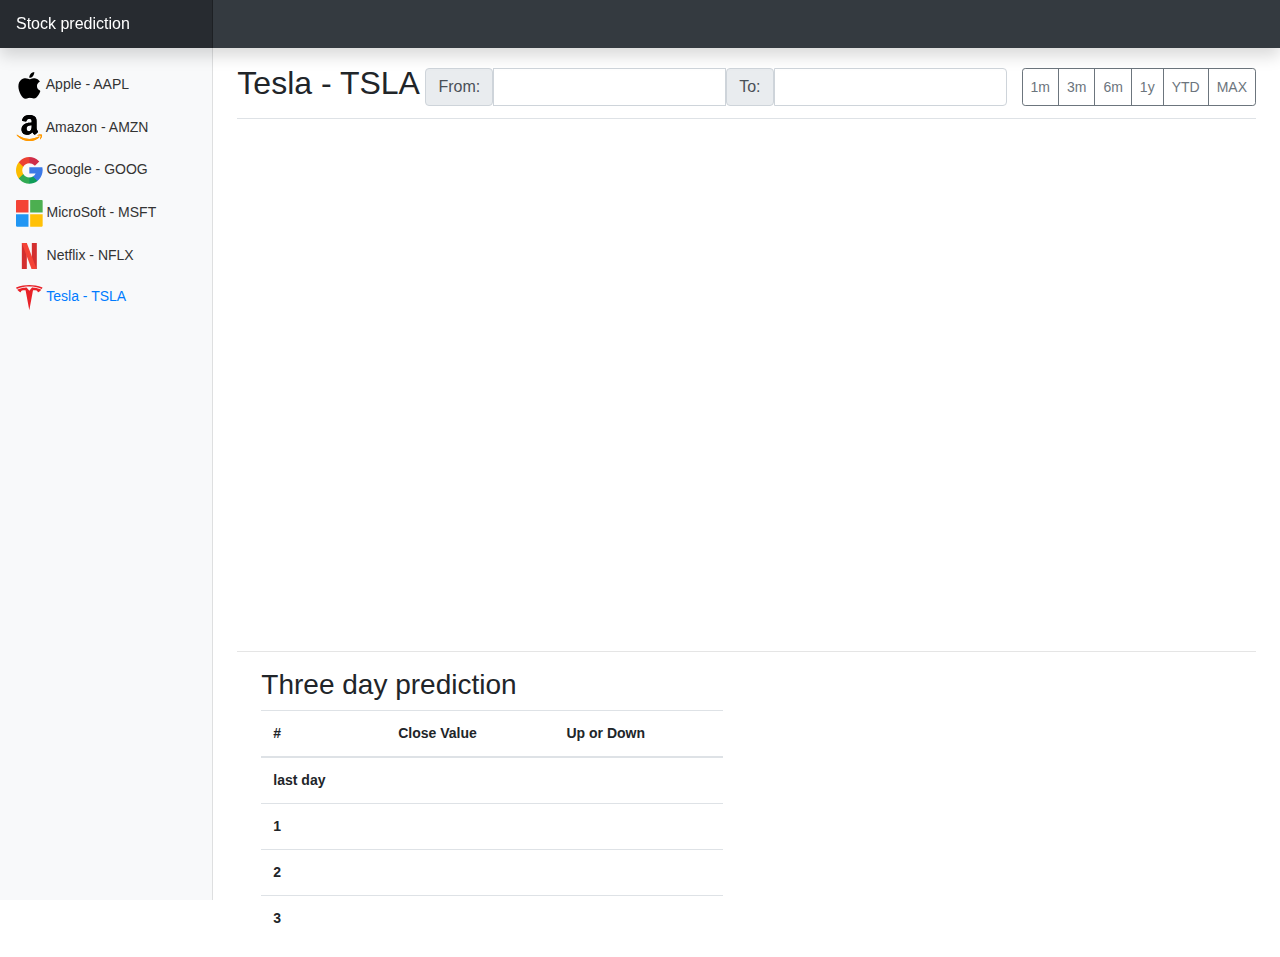
<file: group8/src/pred_app/templates/pred_app/new_tsla.html>
<!doctype html>
<html lang="en">
  <head>
    <meta charset="utf-8">
    <meta name="viewport" content="width=device-width, initial-scale=1, shrink-to-fit=no">
    <meta name="description" content="">
    <meta name="author" content="Mark Otto, Jacob Thornton, and Bootstrap contributors">
    <meta name="generator" content="Jekyll v4.1.1">
    <title>Stock prediction</title>

    <link rel="canonical" href="https://getbootstrap.com/docs/4.5/examples/dashboard/">

    <!-- Bootstrap core CSS -->
<link href="../../static/558/css/bootstrap.min.css" rel="stylesheet">

    <style>
      .bd-placeholder-img {
        font-size: 1.125rem;
        text-anchor: middle;
        -webkit-user-select: none;
        -moz-user-select: none;
        -ms-user-select: none;
        user-select: none;
      }

      @media (min-width: 768px) {
        .bd-placeholder-img-lg {
          font-size: 3.5rem;
        }
      }

    #chartdiv {
        width: 100%;
        height: 500px;
        max-width: 100%;
        }
    </style>
    <!-- Custom styles for this template -->
    <link href="../../static/558/css/dashboard.css" rel="stylesheet">

    <script src="https://www.amcharts.com/lib/4/core.js"></script>
    <script src="https://www.amcharts.com/lib/4/charts.js"></script>
    <script src="https://www.amcharts.com/lib/4/themes/material.js"></script>
    <script src="https://www.amcharts.com/lib/4/themes/animated.js"></script>
    <script src="https://www.amcharts.com/lib/4/themes/dark.js"></script>

  </head>
  <body>
    <nav class="navbar navbar-dark sticky-top bg-dark flex-md-nowrap p-0 shadow">
  <a class="navbar-brand col-md-3 col-lg-2 mr-0 px-3" href="#">Stock prediction</a>
  <!-- <button class="navbar-toggler position-absolute d-md-none collapsed" type="button" data-toggle="collapse" data-target="#sidebarMenu" aria-controls="sidebarMenu" aria-expanded="false" aria-label="Toggle navigation">
    <span class="navbar-toggler-icon"></span>
  </button> -->
  <!-- <input class="form-control form-control-dark w-100" id="search_input" type="text" placeholder="Search" aria-label="Search"> -->
  <ul class="navbar-nav px-3">
    <!-- <li class="nav-item text-nowrap">
      <a class="nav-link" href="#" onclick="search_action()">Search</a>
    </li> -->
  </ul>
</nav>

<div id="stock_symbol" style="display: none;">tsla</div>

<div class="container-fluid">
  <div class="row">
    <nav id="sidebarMenu" class="col-md-4 col-lg-2 d-md-block bg-light sidebar collapse ">
        <div class="position-sticky pt-3">
            <ul class="nav flex-column">
              <li class="nav-item">
                <a class="nav-link " href="../aapl">
                  <!-- <svg  width="24" height="24" viewBox="0 0 24 24" fill="none" stroke="currentColor" stroke-width="2" stroke-linecap="round" stroke-linejoin="round" xmlns="http://www.w3.org/2000/svg"><path d="M702 960c-54.2 52.6-114 44.4-171 19.6-60.6-25.3-116-26.9-180 0-79.7 34.4-122 24.4-170-19.6-271-279-231-704 77-720 74.7 4 127 41.3 171 44.4 65.4-13.3 128-51.4 198-46.4 84.1 6.8 147 40 189 99.7-173 104-132 332 26.9 396-31.8 83.5-72.6 166-141 227zM423 237C414.9 113 515.4 11 631 1c15.9 143-130 250-208 236z"/></svg> -->
                  <!-- <svg width="24" height="24" xmlns="http://www.w3.org/2000/svg"><path d="M702 960c-54.2 52.6-114 44.4-171 19.6-60.6-25.3-116-26.9-180 0-79.7 34.4-122 24.4-170-19.6-271-279-231-704 77-720 74.7 4 127 41.3 171 44.4 65.4-13.3 128-51.4 198-46.4 84.1 6.8 147 40 189 99.7-173 104-132 332 26.9 396-31.8 83.5-72.6 166-141 227zM423 237C414.9 113 515.4 11 631 1c15.9 143-130 250-208 236z"/></svg> -->
                  <svg xmlns="http://www.w3.org/2000/svg" xmlns:xlink="http://www.w3.org/1999/xlink" width="20pt" height="20pt" viewBox="0 0 20 20" version="1.1">
                    <g id="surface1">
                    <path style=" stroke:none;fill-rule:nonzero;fill:rgb(0%,0%,0%);fill-opacity:1;" d="M 7.238281 20 C 4.261719 19.984375 1.796875 13.90625 1.796875 10.8125 C 1.796875 5.757812 5.589844 4.652344 7.050781 4.652344 C 7.710938 4.652344 8.414062 4.910156 9.035156 5.136719 C 9.46875 5.296875 9.914062 5.460938 10.164062 5.460938 C 10.3125 5.460938 10.667969 5.324219 10.976562 5.199219 C 11.640625 4.9375 12.464844 4.609375 13.425781 4.609375 C 13.425781 4.609375 13.429688 4.609375 13.429688 4.609375 C 14.148438 4.609375 16.320312 4.765625 17.628906 6.726562 L 17.933594 7.1875 L 17.492188 7.519531 C 16.863281 7.996094 15.714844 8.863281 15.714844 10.578125 C 15.714844 12.609375 17.015625 13.390625 17.640625 13.769531 C 17.917969 13.933594 18.203125 14.105469 18.203125 14.480469 C 18.203125 14.722656 16.253906 19.96875 13.421875 19.96875 C 12.726562 19.96875 12.238281 19.761719 11.804688 19.578125 C 11.367188 19.390625 10.992188 19.230469 10.367188 19.230469 C 10.050781 19.230469 9.652344 19.382812 9.230469 19.539062 C 8.652344 19.753906 8 20 7.257812 20 Z M 7.238281 20 "/>
                    <path style=" stroke:none;fill-rule:nonzero;fill:rgb(0%,0%,0%);fill-opacity:1;" d="M 13.722656 0 C 13.796875 2.660156 11.894531 4.503906 9.996094 4.386719 C 9.683594 2.265625 11.894531 0 13.722656 0 Z M 13.722656 0 "/>
                    </g>
                    </svg>
                  Apple - AAPL
                </a>
              </li>
              <li class="nav-item">
                <a class="nav-link" href="../amzn">
                  <!-- <svg xmlns="http://www.w3.org/2000/svg" width="24" height="24" viewBox="0 0 24 24" fill="none" stroke="currentColor" stroke-width="2" stroke-linecap="round" stroke-linejoin="round" class="feather feather-file"><path d="M13 2H6a2 2 0 0 0-2 2v16a2 2 0 0 0 2 2h12a2 2 0 0 0 2-2V9z"></path><polyline points="13 2 13 9 20 9"></polyline></svg> -->
                  <svg xmlns="http://www.w3.org/2000/svg" xmlns:xlink="http://www.w3.org/1999/xlink" width="20pt" height="20pt" viewBox="0 0 20 20" version="1.1">
                    <g id="surface1">
                    <path style=" stroke:none;fill-rule:nonzero;fill:rgb(100%,60%,0%);fill-opacity:1;" d="M 17.21875 16.148438 C 9.121094 20 4.097656 16.777344 0.878906 14.816406 C 0.683594 14.695312 0.34375 14.847656 0.636719 15.183594 C 1.707031 16.484375 5.21875 19.613281 9.804688 19.613281 C 14.390625 19.613281 17.121094 17.113281 17.460938 16.675781 C 17.800781 16.242188 17.558594 16.003906 17.21875 16.148438 Z M 19.492188 14.890625 C 19.273438 14.609375 18.167969 14.554688 17.472656 14.640625 C 16.777344 14.722656 15.734375 15.148438 15.824219 15.40625 C 15.871094 15.5 15.964844 15.457031 16.445312 15.414062 C 16.921875 15.367188 18.265625 15.195312 18.546875 15.5625 C 18.828125 15.929688 18.117188 17.6875 17.988281 17.96875 C 17.863281 18.253906 18.035156 18.328125 18.273438 18.136719 C 18.503906 17.949219 18.925781 17.460938 19.207031 16.769531 C 19.484375 16.074219 19.65625 15.105469 19.492188 14.890625 Z M 19.492188 14.890625 "/>
                    <path style=" stroke:none;fill-rule:evenodd;fill:rgb(0%,0%,0%);fill-opacity:1;" d="M 11.773438 8.285156 C 11.773438 9.296875 11.800781 10.140625 11.289062 11.035156 C 10.875 11.765625 10.222656 12.214844 9.492188 12.214844 C 8.496094 12.214844 7.917969 11.457031 7.917969 10.335938 C 7.917969 8.125 9.898438 7.722656 11.773438 7.722656 Z M 14.390625 14.609375 C 14.21875 14.761719 13.972656 14.773438 13.777344 14.671875 C 12.917969 13.957031 12.761719 13.625 12.289062 12.941406 C 10.863281 14.394531 9.859375 14.828125 8.011719 14.828125 C 5.828125 14.828125 4.128906 13.480469 4.128906 10.785156 C 4.128906 8.679688 5.269531 7.246094 6.894531 6.542969 C 8.304688 5.921875 10.269531 5.8125 11.773438 5.644531 L 11.773438 5.308594 C 11.773438 4.691406 11.820312 3.960938 11.460938 3.425781 C 11.140625 2.949219 10.535156 2.75 10.003906 2.75 C 9.015625 2.75 8.132812 3.257812 7.917969 4.308594 C 7.871094 4.542969 7.699219 4.773438 7.46875 4.785156 L 4.949219 4.515625 C 4.738281 4.46875 4.503906 4.296875 4.5625 3.972656 C 5.140625 0.917969 7.898438 0 10.363281 0 C 11.628906 0 13.277344 0.335938 14.273438 1.292969 C 15.535156 2.472656 15.417969 4.042969 15.417969 5.753906 L 15.417969 9.800781 C 15.417969 11.015625 15.921875 11.546875 16.394531 12.203125 C 16.5625 12.4375 16.597656 12.71875 16.386719 12.894531 C 15.859375 13.335938 14.917969 14.15625 14.398438 14.617188 L 14.390625 14.609375 "/>
                    <path style=" stroke:none;fill-rule:nonzero;fill:rgb(100%,60%,0%);fill-opacity:1;" d="M 17.21875 16.148438 C 9.121094 20 4.097656 16.777344 0.878906 14.816406 C 0.683594 14.695312 0.34375 14.847656 0.636719 15.183594 C 1.707031 16.484375 5.21875 19.613281 9.804688 19.613281 C 14.390625 19.613281 17.121094 17.113281 17.460938 16.675781 C 17.800781 16.242188 17.558594 16.003906 17.21875 16.148438 Z M 19.492188 14.890625 C 19.273438 14.609375 18.167969 14.554688 17.472656 14.640625 C 16.777344 14.722656 15.734375 15.148438 15.824219 15.40625 C 15.871094 15.5 15.964844 15.457031 16.445312 15.414062 C 16.921875 15.367188 18.265625 15.195312 18.546875 15.5625 C 18.828125 15.929688 18.117188 17.6875 17.988281 17.96875 C 17.863281 18.253906 18.035156 18.328125 18.273438 18.136719 C 18.503906 17.949219 18.925781 17.460938 19.207031 16.769531 C 19.484375 16.074219 19.65625 15.105469 19.492188 14.890625 Z M 19.492188 14.890625 "/>
                    <path style=" stroke:none;fill-rule:evenodd;fill:rgb(0%,0%,0%);fill-opacity:1;" d="M 11.773438 8.285156 C 11.773438 9.296875 11.800781 10.140625 11.289062 11.035156 C 10.875 11.765625 10.222656 12.214844 9.492188 12.214844 C 8.496094 12.214844 7.917969 11.457031 7.917969 10.335938 C 7.917969 8.125 9.898438 7.722656 11.773438 7.722656 Z M 14.390625 14.609375 C 14.21875 14.761719 13.972656 14.773438 13.777344 14.671875 C 12.917969 13.957031 12.761719 13.625 12.289062 12.941406 C 10.863281 14.394531 9.859375 14.828125 8.011719 14.828125 C 5.828125 14.828125 4.128906 13.480469 4.128906 10.785156 C 4.128906 8.679688 5.269531 7.246094 6.894531 6.542969 C 8.304688 5.921875 10.269531 5.8125 11.773438 5.644531 L 11.773438 5.308594 C 11.773438 4.691406 11.820312 3.960938 11.460938 3.425781 C 11.140625 2.949219 10.535156 2.75 10.003906 2.75 C 9.015625 2.75 8.132812 3.257812 7.917969 4.308594 C 7.871094 4.542969 7.699219 4.773438 7.46875 4.785156 L 4.949219 4.515625 C 4.738281 4.46875 4.503906 4.296875 4.5625 3.972656 C 5.140625 0.917969 7.898438 0 10.363281 0 C 11.628906 0 13.277344 0.335938 14.273438 1.292969 C 15.535156 2.472656 15.417969 4.042969 15.417969 5.753906 L 15.417969 9.800781 C 15.417969 11.015625 15.921875 11.546875 16.394531 12.203125 C 16.5625 12.4375 16.597656 12.71875 16.386719 12.894531 C 15.859375 13.335938 14.917969 14.15625 14.398438 14.617188 L 14.390625 14.609375 "/>
                    </g>
                    </svg>
                  Amazon - AMZN
                </a>
              </li>
              <li class="nav-item">
                <a class="nav-link" href="../goog">
                  <!-- <svg xmlns="http://www.w3.org/2000/svg" width="24" height="24" viewBox="0 0 24 24" fill="none" stroke="currentColor" stroke-width="2" stroke-linecap="round" stroke-linejoin="round" class="feather feather-shopping-cart"><circle cx="9" cy="21" r="1"></circle><circle cx="20" cy="21" r="1"></circle><path d="M1 1h4l2.68 13.39a2 2 0 0 0 2 1.61h9.72a2 2 0 0 0 2-1.61L23 6H6"></path></svg> -->
                  <svg xmlns="http://www.w3.org/2000/svg" xmlns:xlink="http://www.w3.org/1999/xlink" width="20pt" height="20pt" viewBox="0 0 20 20" version="1.1">
                    <g id="surface1">
                    <path style=" stroke:none;fill-rule:nonzero;fill:rgb(98.431373%,74.117647%,0%);fill-opacity:1;" d="M 4.6875 10 C 4.6875 9.007812 4.960938 8.082031 5.433594 7.285156 L 5.433594 3.914062 L 2.0625 3.914062 C 0.726562 5.652344 0 7.769531 0 10 C 0 12.230469 0.726562 14.347656 2.0625 16.085938 L 5.433594 16.085938 L 5.433594 12.714844 C 4.960938 11.917969 4.6875 10.992188 4.6875 10 Z M 4.6875 10 "/>
                    <path style=" stroke:none;fill-rule:nonzero;fill:rgb(5.882353%,61.568627%,34.509804%);fill-opacity:1;" d="M 10 15.3125 L 7.65625 17.65625 L 10 20 C 12.230469 20 14.347656 19.273438 16.085938 17.9375 L 16.085938 14.570312 L 12.71875 14.570312 C 11.914062 15.042969 10.984375 15.3125 10 15.3125 Z M 10 15.3125 "/>
                    <path style=" stroke:none;fill-rule:nonzero;fill:rgb(19.215686%,66.666667%,32.156863%);fill-opacity:1;" d="M 5.433594 12.714844 L 2.0625 16.085938 C 2.328125 16.429688 2.617188 16.757812 2.929688 17.070312 C 4.816406 18.960938 7.328125 20 10 20 L 10 15.3125 C 8.0625 15.3125 6.363281 14.269531 5.433594 12.714844 Z M 5.433594 12.714844 "/>
                    <path style=" stroke:none;fill-rule:nonzero;fill:rgb(23.529412%,47.45098%,90.196078%);fill-opacity:1;" d="M 20 10 C 20 9.390625 19.945312 8.78125 19.835938 8.1875 L 19.75 7.707031 L 10 7.707031 L 10 12.394531 L 14.746094 12.394531 C 14.285156 13.3125 13.574219 14.058594 12.71875 14.570312 L 16.085938 17.9375 C 16.429688 17.671875 16.757812 17.382812 17.070312 17.070312 C 18.960938 15.183594 20 12.671875 20 10 Z M 20 10 "/>
                    <path style=" stroke:none;fill-rule:nonzero;fill:rgb(81.176471%,17.647059%,28.235294%);fill-opacity:1;" d="M 13.757812 6.242188 L 14.171875 6.65625 L 17.484375 3.34375 L 17.070312 2.929688 C 15.183594 1.039062 12.671875 0 10 0 L 7.65625 2.34375 L 10 4.6875 C 11.417969 4.6875 12.753906 5.238281 13.757812 6.242188 Z M 13.757812 6.242188 "/>
                    <path style=" stroke:none;fill-rule:nonzero;fill:rgb(92.156863%,25.490196%,19.607843%);fill-opacity:1;" d="M 10 4.6875 L 10 0 C 7.328125 0 4.816406 1.039062 2.929688 2.929688 C 2.617188 3.242188 2.328125 3.570312 2.0625 3.914062 L 5.433594 7.285156 C 6.363281 5.730469 8.0625 4.6875 10 4.6875 Z M 10 4.6875 "/>
                    </g>
                    </svg>
                    
                  Google - GOOG
                </a>
              </li>
              <li class="nav-item">
                <a class="nav-link" href="../msft">
                  <!-- <svg xmlns="http://www.w3.org/2000/svg" width="24" height="24" viewBox="0 0 24 24" fill="none" stroke="currentColor" stroke-width="2" stroke-linecap="round" stroke-linejoin="round" class="feather feather-users"><path d="M17 21v-2a4 4 0 0 0-4-4H5a4 4 0 0 0-4 4v2"></path><circle cx="9" cy="7" r="4"></circle><path d="M23 21v-2a4 4 0 0 0-3-3.87"></path><path d="M16 3.13a4 4 0 0 1 0 7.75"></path></svg> -->
                  <svg xmlns="http://www.w3.org/2000/svg" xmlns:xlink="http://www.w3.org/1999/xlink" width="20pt" height="20pt" viewBox="0 0 20 20" version="1.1">
                    <g id="surface1">
                    <path style=" stroke:none;fill-rule:nonzero;fill:rgb(29.803922%,68.627451%,31.372549%);fill-opacity:1;" d="M 10.625 9.375 L 20 9.375 L 20 0.625 C 20 0.28125 19.71875 0 19.375 0 L 10.625 0 Z M 10.625 9.375 "/>
                    <path style=" stroke:none;fill-rule:nonzero;fill:rgb(95.686275%,26.27451%,21.176471%);fill-opacity:1;" d="M 9.375 9.375 L 9.375 0 L 0.625 0 C 0.28125 0 0 0.28125 0 0.625 L 0 9.375 Z M 9.375 9.375 "/>
                    <path style=" stroke:none;fill-rule:nonzero;fill:rgb(12.941176%,58.823529%,95.294118%);fill-opacity:1;" d="M 9.375 10.625 L 0 10.625 L 0 19.375 C 0 19.71875 0.28125 20 0.625 20 L 9.375 20 Z M 9.375 10.625 "/>
                    <path style=" stroke:none;fill-rule:nonzero;fill:rgb(100%,75.686275%,2.745098%);fill-opacity:1;" d="M 10.625 10.625 L 10.625 20 L 19.375 20 C 19.71875 20 20 19.71875 20 19.375 L 20 10.625 Z M 10.625 10.625 "/>
                    </g>
                    </svg>
                  MicroSoft - MSFT
                </a>
              </li>
              <li class="nav-item">
                <a class="nav-link" href="../nflx">
                  <!-- <svg xmlns="http://www.w3.org/2000/svg" width="24" height="24" viewBox="0 0 24 24" fill="none" stroke="currentColor" stroke-width="2" stroke-linecap="round" stroke-linejoin="round" class="feather feather-bar-chart-2"><line x1="18" y1="20" x2="18" y2="10"></line><line x1="12" y1="20" x2="12" y2="4"></line><line x1="6" y1="20" x2="6" y2="14"></line></svg> -->
                  <svg xmlns="http://www.w3.org/2000/svg" xmlns:xlink="http://www.w3.org/1999/xlink" width="20pt" height="20pt" viewBox="0 0 20 20" version="1.1">
                    <g id="surface1">
                    <path style=" stroke:none;fill-rule:nonzero;fill:rgb(82.745098%,18.431373%,18.431373%);fill-opacity:1;" d="M 11.875 0 L 15.625 0 L 15.625 20 L 11.875 20 Z M 11.875 0 "/>
                    <path style=" stroke:none;fill-rule:nonzero;fill:rgb(82.745098%,18.431373%,18.431373%);fill-opacity:1;" d="M 4.375 0 L 8.125 0 L 8.125 20 L 4.375 20 Z M 4.375 0 "/>
                    <path style=" stroke:none;fill-rule:nonzero;fill:rgb(95.686275%,26.27451%,21.176471%);fill-opacity:1;" d="M 15.625 20 L 11.875 20 L 4.375 0 L 8.125 0 Z M 15.625 20 "/>
                    </g>
                    </svg>
                  Netflix - NFLX
                </a>
              </li>
              <li class="nav-item">
                <a class="nav-link active" aria-current="page" href="../tsla">
                  <!-- <svg xmlns="http://www.w3.org/2000/svg" width="24" height="24" viewBox="0 0 24 24" fill="none" stroke="currentColor" stroke-width="2" stroke-linecap="round" stroke-linejoin="round" class="feather feather-layers"><polygon points="12 2 2 7 12 12 22 7 12 2"></polygon><polyline points="2 17 12 22 22 17"></polyline><polyline points="2 12 12 17 22 12"></polyline></svg> -->
                  <svg xmlns="http://www.w3.org/2000/svg" xmlns:xlink="http://www.w3.org/1999/xlink" width="20pt" height="19pt" viewBox="0 0 20 19" version="1.1">
                    <g id="surface1">
                    <path style=" stroke:none;fill-rule:nonzero;fill:rgb(90.980392%,12.941176%,15.294118%);fill-opacity:1;" d="M 9.984375 18.925781 L 12.765625 4 C 15.417969 4 16.257812 4.277344 16.375 5.410156 C 16.375 5.410156 18.15625 4.777344 19.054688 3.492188 C 15.550781 1.945312 12.03125 1.875 12.03125 1.875 L 9.980469 4.261719 L 9.984375 4.261719 L 7.933594 1.875 C 7.933594 1.875 4.414062 1.945312 0.914062 3.492188 C 1.808594 4.777344 3.589844 5.410156 3.589844 5.410156 C 3.710938 4.277344 4.546875 4 7.179688 4 L 9.984375 18.925781 "/>
                    <path style=" stroke:none;fill-rule:nonzero;fill:rgb(90.980392%,12.941176%,15.294118%);fill-opacity:1;" d="M 9.984375 1.1875 C 12.8125 1.164062 16.054688 1.605469 19.371094 2.984375 C 19.8125 2.222656 19.929688 1.886719 19.929688 1.886719 C 16.300781 0.515625 12.90625 0.0507812 9.984375 0.0390625 C 7.058594 0.0507812 3.664062 0.515625 0.0390625 1.886719 C 0.0390625 1.886719 0.199219 2.300781 0.597656 2.984375 C 3.914062 1.605469 7.152344 1.164062 9.984375 1.1875 "/>
                    </g>
                    </svg>
                    
                  Tesla - TSLA
                </a>
              </li>
            </ul>
    
           
          </div>
    </nav>

    <main role="main" class="col-md-8 ml-sm-auto col-lg-10 px-md-4">
        <div id="controls" style="width: 100%; overflow: hidden;">
            
            <div style="float: right; margin-right: 15px;">
          
            <!-- <button id="b1m" class="amcharts-input">1m</button>
            <button id="b3m" class="amcharts-input">3m</button>
            <button id="b6m" class="amcharts-input">6m</button>
            <button id="b1y" class="amcharts-input">1y</button>
            <button id="bytd" class="amcharts-input">YTD</button>
            <button id="bmax" class="amcharts-input">MAX</button> -->
          
            </div>
          </div>
        
          <div class="d-flex justify-content-between flex-wrap flex-md-nowrap align-items-center pt-3 pb-2 mb-3 border-bottom">
            <h1 class="h2">Tesla - TSLA</h1>
            <div class="btn-toolbar mb-2 mb-md-0">
                <div class="input-group" style="margin-right: 15px;">
                    <span class="input-group-text">From:</span>
                    <input type="text" id="fromfield" class="amcharts-input form-control" />
                    
                    <span class="input-group-text">To:</span>
                    <input type="text" id="tofield" class="amcharts-input form-control" />
                  </div>
                <!-- <div style="float: left; margin-right: 15px;">
                    From: <input type="text" id="fromfield" class="amcharts-input form-control" />
                    To: <input type="text" id="tofield" class="amcharts-input form-control" />
                    </div> -->
              <div class="btn-group me-2">
                <button id="b1m" class="amcharts-input btn btn-sm btn-outline-secondary">1m</button>
                <button id="b3m" class="amcharts-input btn btn-sm btn-outline-secondary">3m</button>
                <button id="b6m" class="amcharts-input btn btn-sm btn-outline-secondary">6m</button>
                <button id="b1y" class="amcharts-input btn btn-sm btn-outline-secondary">1y</button>
                <button id="bytd" class="amcharts-input btn btn-sm btn-outline-secondary">YTD</button>
                <button id="bmax" class="amcharts-input btn btn-sm btn-outline-secondary">MAX</button>
              </div>
            </div>
          </div>

        <div id="chartdiv"></div>
        
        <hr/>

        <div class="col-md-4 col-md-auto col-lg-6 px-md-4">
          <h3>
            Three day prediction
          </h3>

            <!-- <div class="card-header">Three day prediction</div> -->
          <table class="table">
            <thead>
              <tr>
                <th scope="col">#</th>
                <th scope="col">Close Value</th>
                <th scope="col">Up or Down</th>
              </tr>
            </thead>
            <tbody>
              <tr>
                <th scope="row">last day</th>
                <td id="val_1"></td>
                <td id="val_1_f"></td>
              </tr>
              <tr>
                <th scope="row">1</th>
                <td id="val_2"></td>
                <td id="val_2_f"></td>
              </tr>
              <tr>
                <th scope="row">2</th>
                <td id="val_3"></td>
                <td id="val_3_f"></td>
              </tr>
              <tr>
                <th scope="row">3</th>
                <td id="val_4"></td>
                <td id="val_4_f"></td>
              </tr>
            </tbody>
          </table>
        </div>

    </main>
  </div>
</div>
<script src="../../static/558/js/jquery-3.5.1.min.js"></script>
<!-- <script>window.jQuery || document.write('<script src="js/jquery-3.5.1.min.js"><\/script>')</script> -->
<script src="../../static/558/js/bootstrap.bundle.min.js"></script>
<!-- <script src="../../static/558/js/dashboard.js"></script></body> -->
<script src="../../static/558/js/pred.js"></script> 

</html>
</file>
<file: group8/src/pred_app/static/558/css/dashboard.css>
body {
  font-size: .875rem;
}

.feather {
  width: 16px;
  height: 16px;
  vertical-align: text-bottom;
}

/*
 * Sidebar
 */

.sidebar {
  position: fixed;
  top: 0;
  bottom: 0;
  left: 0;
  z-index: 100; /* Behind the navbar */
  padding: 48px 0 0; /* Height of navbar */
  box-shadow: inset -1px 0 0 rgba(0, 0, 0, .1);
}

@media (max-width: 767.98px) {
  .sidebar {
    top: 5rem;
  }
}

.sidebar-sticky {
  position: relative;
  top: 0;
  height: calc(100vh - 48px);
  padding-top: .5rem;
  overflow-x: hidden;
  overflow-y: auto; /* Scrollable contents if viewport is shorter than content. */
}

@supports ((position: -webkit-sticky) or (position: sticky)) {
  .sidebar-sticky {
    position: -webkit-sticky;
    position: sticky;
  }
}

.sidebar .nav-link {
  font-weight: 500;
  color: #333;
}

.sidebar .nav-link .feather {
  margin-right: 4px;
  color: #999;
}

.sidebar .nav-link.active {
  color: #007bff;
}

.sidebar .nav-link:hover .feather,
.sidebar .nav-link.active .feather {
  color: inherit;
}

.sidebar-heading {
  font-size: .75rem;
  text-transform: uppercase;
}

/*
 * Navbar
 */

.navbar-brand {
  padding-top: .75rem;
  padding-bottom: .75rem;
  font-size: 1rem;
  background-color: rgba(0, 0, 0, .25);
  box-shadow: inset -1px 0 0 rgba(0, 0, 0, .25);
}

.navbar .navbar-toggler {
  top: .25rem;
  right: 1rem;
}

.navbar .form-control {
  padding: .75rem 1rem;
  border-width: 0;
  border-radius: 0;
}

.form-control-dark {
  color: #fff;
  background-color: rgba(255, 255, 255, .1);
  border-color: rgba(255, 255, 255, .1);
}

.form-control-dark:focus {
  border-color: transparent;
  box-shadow: 0 0 0 3px rgba(255, 255, 255, .25);
}
</file>
